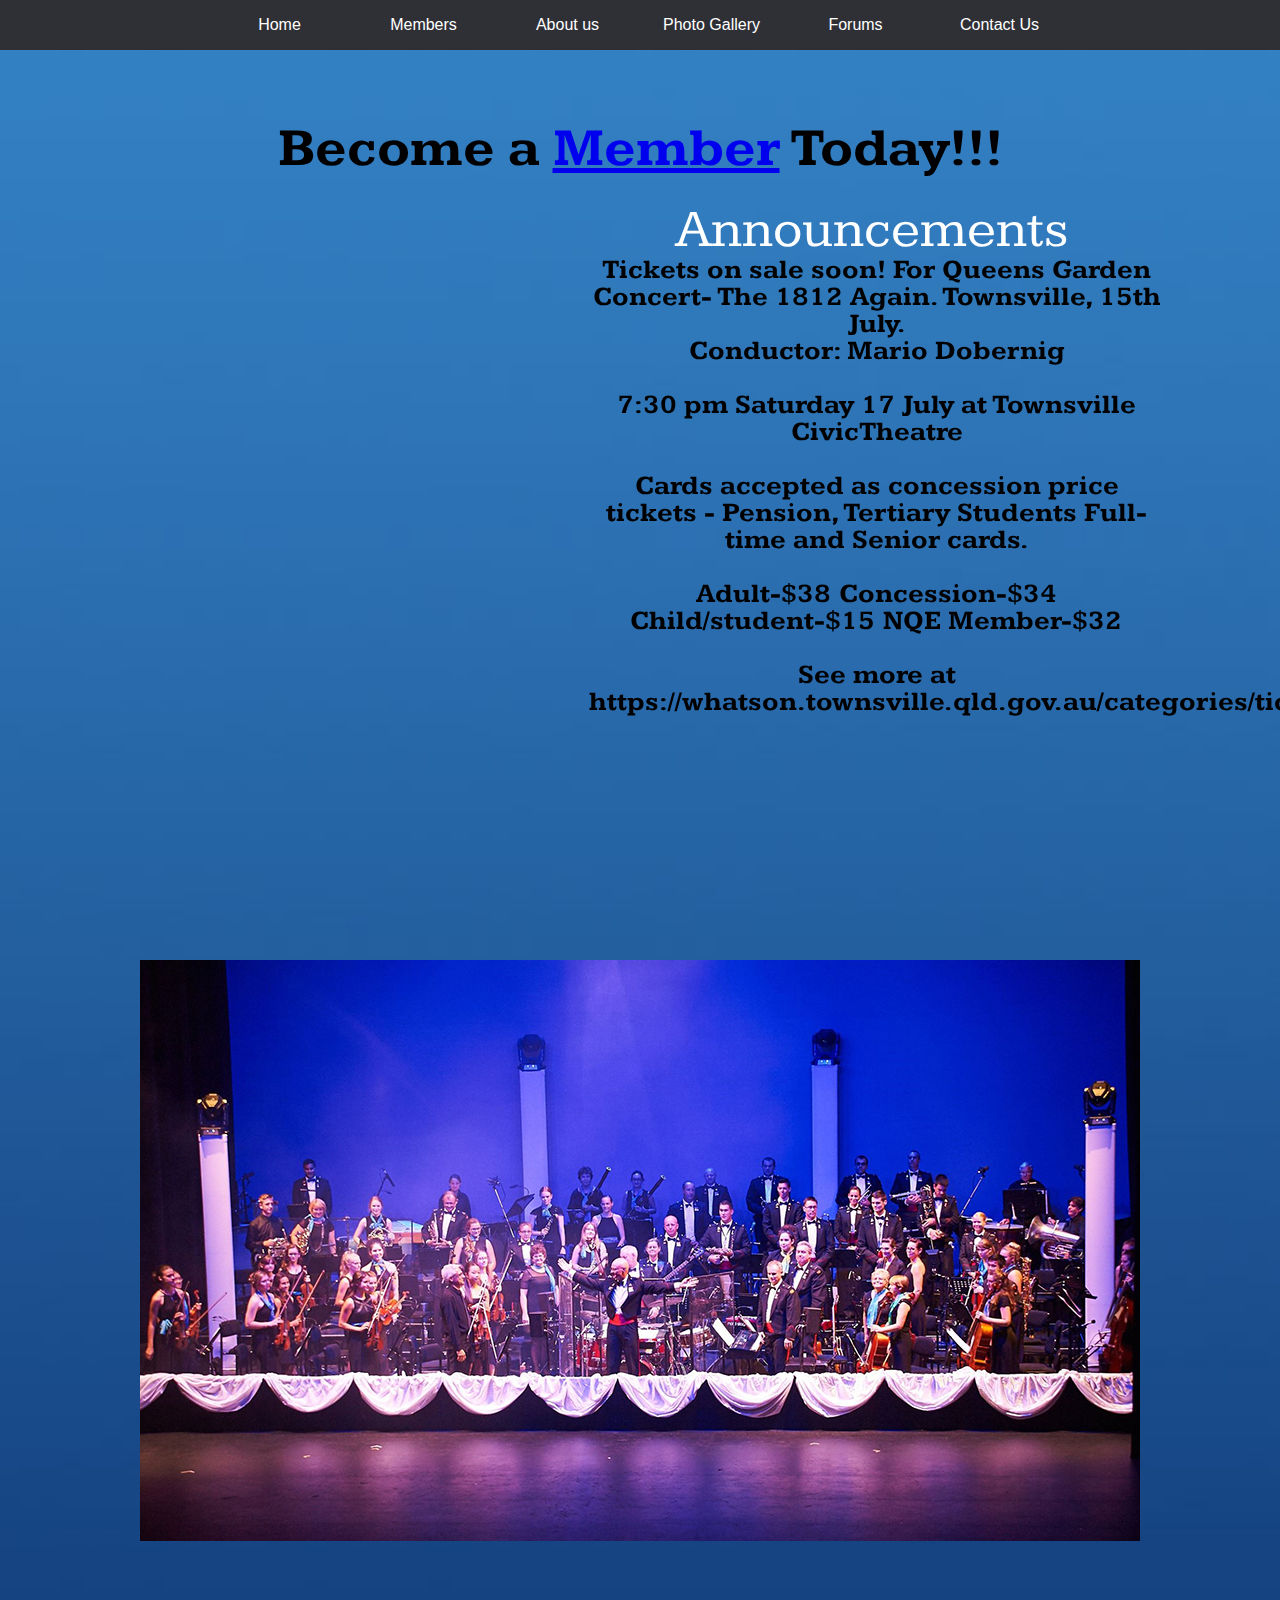
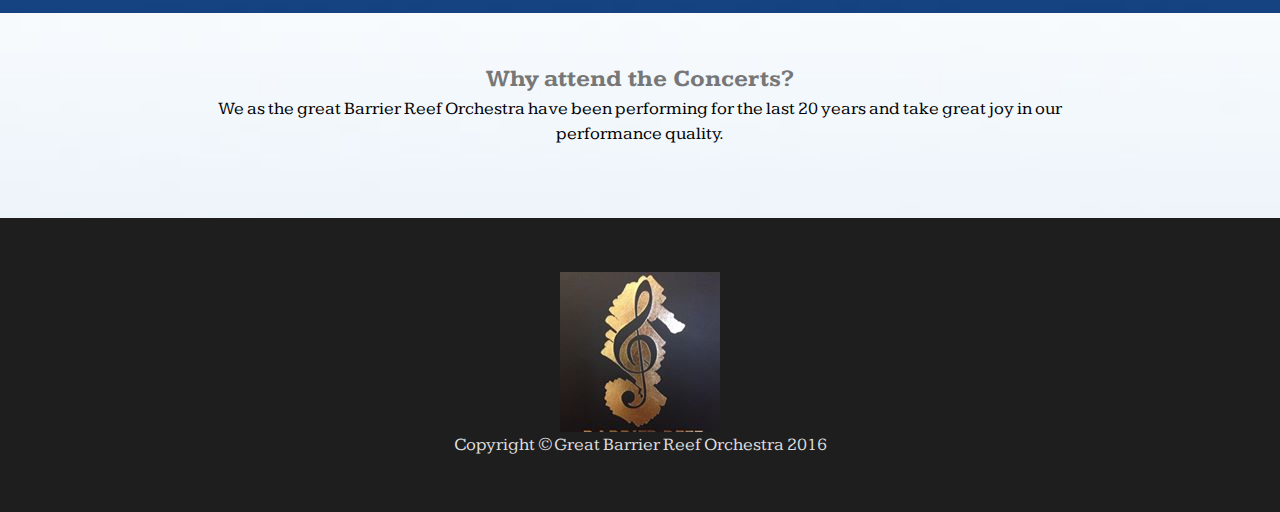
<file: index.html>
<!DOCTYPE html>
<html lang="en">
<head>
	<meta charset="utf-8">
	<title>Barrier Reef Orchestra</title>
	<meta name="viewport" content="width=device-width, initial-scale=1">
	<!-- CSS links -->
	<link rel="stylesheet" href="assets/css/base.css">
	<link rel="stylesheet" href="assets/css/layout.css">
	<link rel="stylesheet" href="assets/css/styles.css">
	<link href="http://fonts.googleapis.com/css?family=Kameron:400,700" rel="stylesheet" type="text/css">
	<link href="assets/css/Nav.css" rel="stylesheet" type="text/css">
	
   
</head>
<body>
<div class="wrapper">
<div id="menuBackground">
    <div id="menuContainer">
    <label for="show-menu" class="show-menu">Show Menu</label>
    <input type="checkbox" id="show-menu" role="button">
<ul id="menu">
		<li><a href="index.html">Home</a></li>
		<li>
			<a href="#">Members </a>
			<ul class="hidden">
				<li><a href="Supporters.html">Supporters</a></li>
				<li><a href="Players.html">Players</a></li>
                
               
		  </ul>
		</li>
		<li>
			<a href="about us.html">About us </a>
			<ul class="hidden">
			  <li><a href="Rules.html">Rules</a></li>
				
			</ul>
		</li>
		<li><a href="Photo Gallery.html">Photo Gallery</a>
        </li>
        <li><a href="Benefactor.html">Forums</a> </li>
        <li><a href="Contact.html">Contact Us</a> </li>
      </ul>
</div>
<div class="row row-padding-large row-banner">
<h1> Become a <a href="assets/membership form electronic.docx">Member</a> Today!!!</h1>
	<div class="container-narrow">
    	<div class="container-facebook-feed">
    	<iframe src="https://www.facebook.com/plugins/page.php?href=https%3A%2F%2Fwww.facebook.com%2Fnqorchestra%2F%3Ffref%3Dnf&tabs=timeline&width=440&height=750&small_header=false&adapt_container_width=true&hide_cover=false&show_facepile=true&appId" width="440" height="750" style="border:none;overflow:hidden" scrolling="no" frameborder="0" allowTransparency="true"></iframe>
        </div>
    </div> 
  <div class="HomePageContent">
  
        <h1 class="banner-text">
                Announcements
            </h1>
            <div class="content">
        		<h2>
<p>Tickets on sale soon! For Queens Garden Concert- The 1812 Again. Townsville, 15th July. <br>
Conductor: Mario Dobernig </p>
<p>7:30 pm Saturday 17 July at Townsville CivicTheatre </p>
<p>Cards accepted as concession price tickets - Pension, Tertiary Students Full-time and Senior cards.</p>
<ul> <li>  Adult-$38</li>  <li>  Concession-$34</li>  <li> Child/student-$15 </li> <li> NQE Member-$32 </li> </ul><br>

<p> See more at https://whatson.townsville.qld.gov.au/categories/ticketshop </p>

              </h2>
  			</div>
   </div>
<div class="image">
	<img src="assets/img/12976757_1792936677593808_6746809736195430267_o.jpg">
</div>        
</div>

<div class="row row-padding row-white">
  <div class="container">
		
		
			<h3>
				Why attend the Concerts?
			</h3>
			<p>
				We as the great Barrier Reef Orchestra have been performing for the last 20 years and take great joy in our performance quality.
			</p>
		
	</div>
</div>
<div class="row row-padding row-black">
	<div class="container">
		<p class="footer-text">
			<img src="assets/img/10628292_1555895414631270_6146267109034943218_n.jpg" alt="footer"><br>
			Copyright &copy; Great Barrier Reef Orchestra 2016
		</p>
	</div>
</div>
</div>
</div>
</body>

</html>
</file>
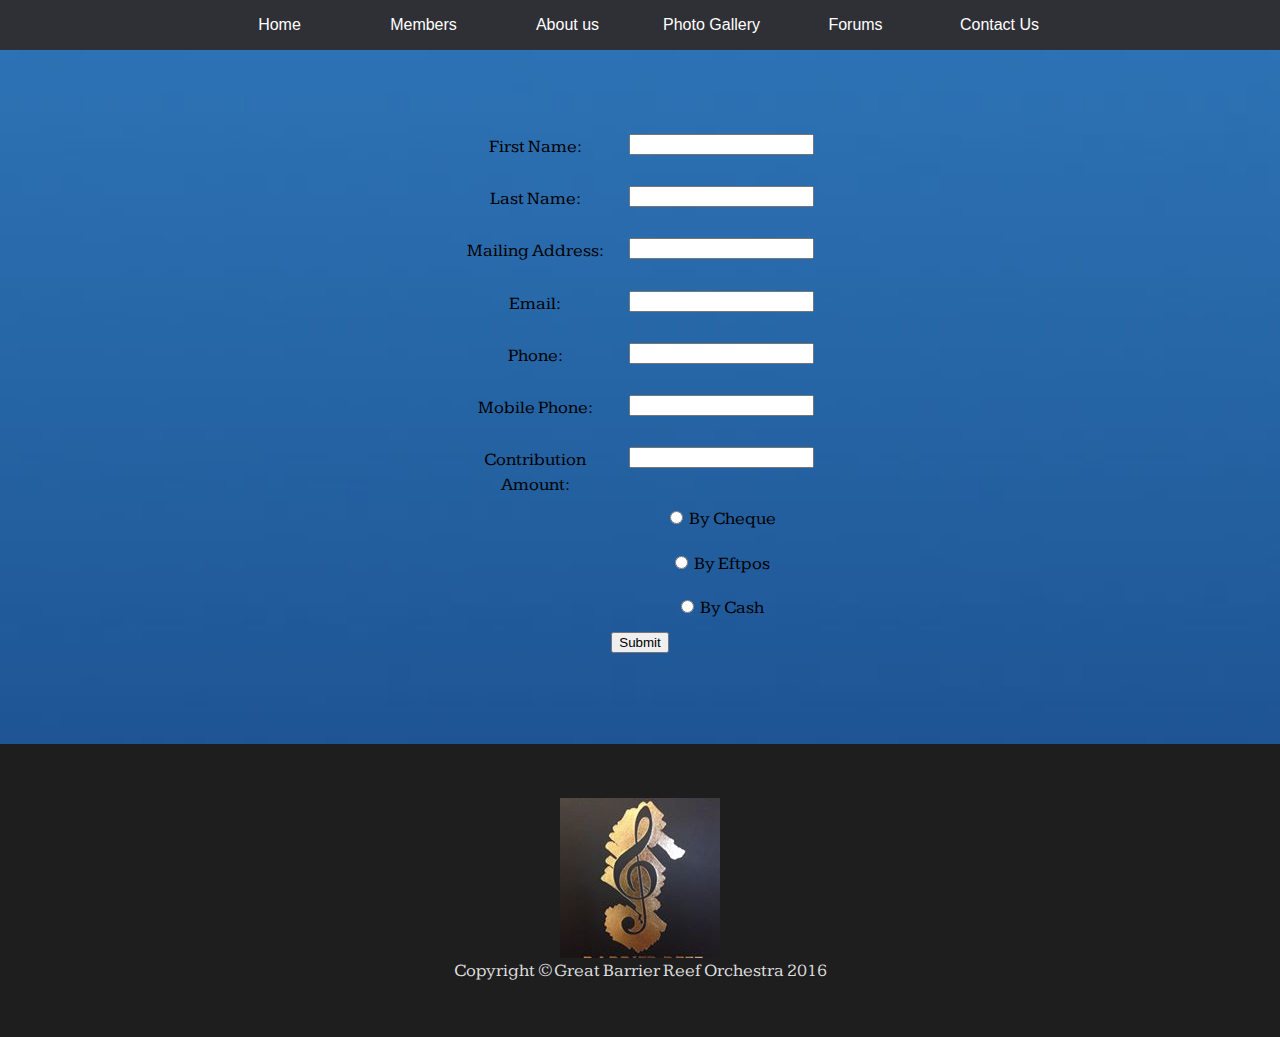
<file: Benefactor.html>
<!doctype html>
<html>
<head>
<meta charset="utf-8">
<title>Benefactor Form</title>
	<meta name="viewport" content="width=device-width, initial-scale=1">
	<!-- CSS links -->
	<link rel="stylesheet" href="assets/css/base.css">
	<link rel="stylesheet" href="assets/css/layout.css">
	<link rel="stylesheet" href="assets/css/styles.css">
	<link href="http://fonts.googleapis.com/css?family=Kameron:400,700" rel="stylesheet" type="text/css">
	<link href="assets/css/Nav.css" rel="stylesheet" type="text/css">
    
<script  type="text/javascript">
var frmvalidator = new Validator("myform");
 frmvalidator.addValidation("FirstName","req","Please enter your First Name");
 frmvalidator.addValidation("FirstName","maxlen=20",
        "Max length for FirstName is 20");
 
 frmvalidator.addValidation("LastName","req");
 frmvalidator.addValidation("LastName","maxlen=20");
 
 frmvalidator.addValidation("Email","maxlen=50");
 frmvalidator.addValidation("Email","req");
 frmvalidator.addValidation("Email","email");
 
 frmvalidator.addValidation("Phone","maxlen=50");
 frmvalidator.addValidation("Phone","numeric");
 
 frmvalidator.addValidation("Address","maxlen=50");
 frmvalidator.addValidation("Country","dontselect=000");
function MM_validateForm() { //v4.0
  if (document.getElementById){
    var i,p,q,nm,test,num,min,max,errors='',args=MM_validateForm.arguments;
    for (i=0; i<(args.length-2); i+=3) { test=args[i+2]; val=document.getElementById(args[i]);
      if (val) { nm=val.name; if ((val=val.value)!="") {
        if (test.indexOf('isEmail')!=-1) { p=val.indexOf('@');
          if (p<1 || p==(val.length-1)) errors+='- '+nm+' must contain an e-mail address.\n';
        } else if (test!='R') { num = parseFloat(val);
          if (isNaN(val)) errors+='- '+nm+' must contain a number.\n';
          if (test.indexOf('inRange') != -1) { p=test.indexOf(':');
            min=test.substring(8,p); max=test.substring(p+1);
            if (num<min || max<num) errors+='- '+nm+' must contain a number between '+min+' and '+max+'.\n';
      } } } else if (test.charAt(0) == 'R') errors += '- '+nm+' is required.\n'; }
    } if (errors) alert('The following error(s) occurred:\n'+errors);
    document.MM_returnValue = (errors == '');
} }
function MM_popupMsg(msg) { //v1.0
  alert(msg);
}
function MM_goToURL() { //v3.0
  var i, args=MM_goToURL.arguments; document.MM_returnValue = false;
  for (i=0; i<(args.length-1); i+=2) eval(args[i]+".location='"+args[i+1]+"'");
}
</script>
</head>

<body>
<div class="wrapper">
<div id="menuBackground">
    <div id="menuContainer">
    <label for="show-menu" class="show-menu">Show Menu</label>
    <input type="checkbox" id="show-menu" role="button">
<ul id="menu">
		<li><a href="index.html">Home</a></li>
		<li>
			<a href="#">Members </a>
			<ul class="hidden">
				<li><a href="Supporters.html">Supporters</a></li>
				<li><a href="Players.html">Players</a></li>
                
               
		  </ul>
		</li>
		<li>
			<a href="about us.html">About us </a>
			<ul class="hidden">
			  <li><a href="Rules.html">Rules</a></li>
				
			</ul>
		</li>
		<li><a href="Photo Gallery.html">Photo Gallery</a>
        </li>
        <li><a href="Forums.html">Forums</a> </li>
        <li><a href="Contact.html">Contact Us</a> </li>
      </ul>
<div class="row row-padding-large row-banner">
<div class="container">
<form action="" id="myform" onSubmit="MM_validateForm('FirstName','','R');MM_validateForm('LastName','','R');MM_validateForm('Mailing Address','','R');MM_validateForm('Email','','RisEmail');MM_validateForm('Phone','','RisNum');MM_validateForm('Mobile Phone','','RisNum');MM_validateForm('Contribution Amount','','RisNum');MM_popupMsg('Thank you for Donating');MM_goToURL('parent','index.html');return document.MM_returnValue" >
<p>
    <label for="FirstName">First Name:</label>
    <input type="text" id="FirstName" name="FirstName" maxlength="15" minlength"2" size="20"/>
</p>
<p>
    <label for="LastName">Last Name:</label>
    <input type="text" id="LastName" name="LastName" maxlength="15" minlength"3" size="20"/>
</p>
<p>
    <label for="Mailing Address">Mailing Address:</label>
    <input name="Mailing Address" type="text" id="Mailing Address" maxlength="60" minlength="10" size="20"></p>
<p>
    <label for="Email">Email:</label>
    <input type="text" id="Email" name="Email" maxlength="40" minlength="10" size="20"/>
</p>
<p>
    <label for="Phone">Phone:</label>
    <input name="Phone" type="text" id="Phone" maxlength="10" minlength="8" size="20" onBlur="MM_validateForm('EMail','','RisEmail');MM_validateForm('FirstName','','R');MM_validateForm('LastName','','R');MM_validateForm('Phone','','RinRange8:10');return document.MM_returnValue" />
</p>
<p>
    <label for="Mobile Phone">Mobile Phone:</label>
    <input name="Mobile Phone" type="text" id="Mobile Phone" maxlength="10" minlength="8" size="20"/>
</p>


<p> 
<label for="Contribution Amount">Contribution Amount:</label>
<input name="Contribution Amount" type="text" id="Contribution Amount" maxlength="10" minlength="8" size="20"/>
</p>

<div class="content">
  <li> <label>
    <input type="radio" name="Payment Method" value="$" id="PaymentMethod_0">
    By Cheque</label>
  </li>
  <li>
  <label>
    <input type="radio" name="Payment Method" value="$" id="PaymentMethod_1">
    By Eftpos</label>
  </li>
  <li>
  <label>
    <input type="radio" name="Payment Method" value="$" id="PaymentMethod_2">
    By Cash</label>
    </li>
  </div>
 

<p>
    <input type="submit" name="submit" value="Submit">
    
</p>

</form>
</div>
</div>
<div class="row row-padding row-black">
	<div class="container">
		<p class="footer-text">
			<img src="assets/img/10628292_1555895414631270_6146267109034943218_n.jpg" alt="footer"><br>
			Copyright &copy; Great Barrier Reef Orchestra 2016
		</p>
	</div>
</div>
</div>
</div>
</div>
</body>
</html>
</file>
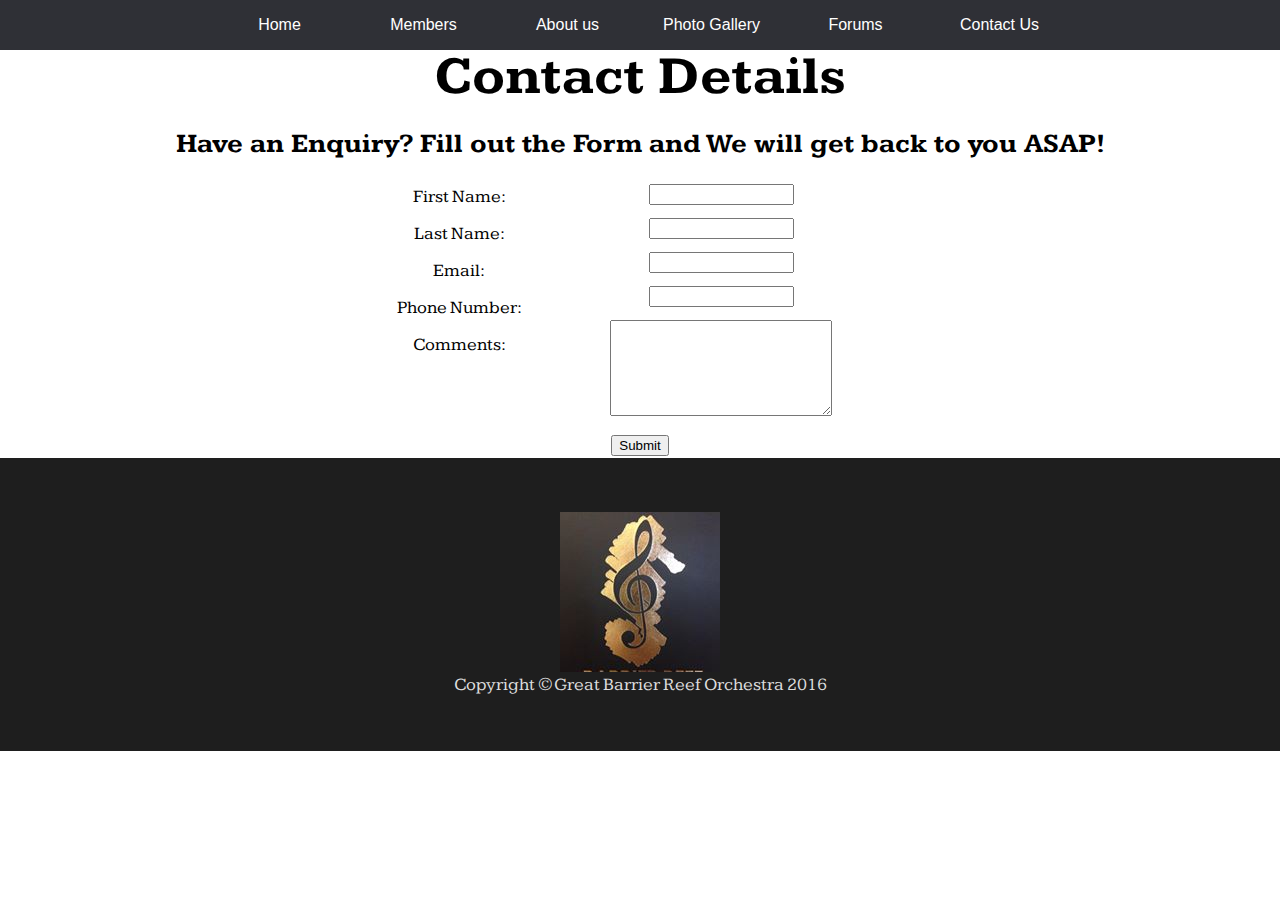
<file: Contact.html>
<!DOCTYPE html>
<html lang="en">
<head>
	<meta charset="utf-8">
	<title>Barrier Reef Orchestra- Contact</title>
	<meta name="viewport" content="width=device-width, initial-scale=1">
	<!-- CSS links -->
	<link rel="stylesheet" href="assets/css/base.css">
	<link rel="stylesheet" href="assets/css/layout.css">
	<link rel="stylesheet" href="assets/css/styles.css">
	<link href="http://fonts.googleapis.com/css?family=Kameron:400,700" rel="stylesheet" type="text/css">
	<link href="assets/css/Nav.css" rel="stylesheet" type="text/css">
	<script type="text/javascript">
function MM_validateForm() { //v4.0
  if (document.getElementById){
    var i,p,q,nm,test,num,min,max,errors='',args=MM_validateForm.arguments;
    for (i=0; i<(args.length-2); i+=3) { test=args[i+2]; val=document.getElementById(args[i]);
      if (val) { nm=val.name; if ((val=val.value)!="") {
        if (test.indexOf('isEmail')!=-1) { p=val.indexOf('@');
          if (p<1 || p==(val.length-1)) errors+='- '+nm+' must contain an e-mail address.\n';
        } else if (test!='R') { num = parseFloat(val);
          if (isNaN(val)) errors+='- '+nm+' must contain a number.\n';
          if (test.indexOf('inRange') != -1) { p=test.indexOf(':');
            min=test.substring(8,p); max=test.substring(p+1);
            if (num<min || max<num) errors+='- '+nm+' must contain a number between '+min+' and '+max+'.\n';
      } } } else if (test.charAt(0) == 'R') errors += '- '+nm+' is required.\n'; }
    } if (errors) alert('The following error(s) occurred:\n'+errors);
    document.MM_returnValue = (errors == '');
} }
function MM_popupMsg(msg) { //v1.0
  alert(msg);
}
function MM_goToURL() { //v3.0
  var i, args=MM_goToURL.arguments; document.MM_returnValue = false;
  for (i=0; i<(args.length-1); i+=2) eval(args[i]+".location='"+args[i+1]+"'");
}
    </script>
</head>


<body>
<div class="wrapper">
<div id="menuBackground">
    <div id="menuContainer">
    <label for="show-menu" class="show-menu">Show Menu</label>
    <input type="checkbox" id="show-menu" role="button">
<ul id="menu">
		<li><a href="index.html">Home</a></li>
		<li>
			<a href="#">Members </a>
			<ul class="hidden">
				<li><a href="Supporters.html">Supporters</a></li>
				<li><a href="Players.html">Players</a></li>
                
               
		  </ul>
		</li>
		<li>
			<a href="about us.html">About us </a>
			<ul class="hidden">
			  <li><a href="Rules.html">Rules</a></li>
				
			</ul>
		</li>
		<li><a href="Photo Gallery.html">Photo Gallery</a>
        </li>
        <li><a href="Benefactor.html">Forums</a> </li>
        <li><a href="Contact.html">Contact Us</a> </li>
      </ul>
				
                <h1>
					Contact Details
				</h1>
                <h2>
                	Have an Enquiry? Fill out the Form and We will get back to you ASAP! 
				</h2>
               
	
		  <form id="form" onSubmit="MM_validateForm('firstname','','R');MM_validateForm('lastName','','R');MM_validateForm('email','','RisEmail');MM_validateForm('phoneNumber','','RisNum');MM_validateForm('comments','','R');MM_popupMsg('Thank you for Contacting Us');MM_goToURL('parent','index.html');return document.MM_returnValue">
            <div>
            <td valign="top">
              <label for="firstName">First Name:</label>
              <input  type="text" name="firstname" maxlength="15" minlength="2" size="15" id="firstname">
              </td>
            </div>
            <div>
            <td valign="top">
              <label for="lastName">Last Name:</label>
              <input type="text" name="last_name" maxlength="15" minlength"3" size="15" id="lastName">
              </td>
            </div>
            <div>
            <td valign="top">
              <label for="email">Email:</label>
              <input type="text" name="email" maxlength="40" minlength="10" size="15" id="email">
              </td>
            </div>
            <div>
            <td valign="top">
              <label for="phoneNumber">Phone Number:</label>
              <input type="text"  name="phoneNumber" maxlength="10" minlength="8" size="15"  id="phoneNumber">
              </td>
              </div>
                            
            <div>
            <td valign="top">
              <label for="comments">Comments:</label>
              <textarea name="comments" maxlength="1000" id="comments" rows="6" cols="25"></textarea>
              </td><br>
</div>
              <input type="submit" name="submit" value="Submit">    
                

  </form>

</div>
		
	

<div class="row row-padding row-black">
	<div class="container">
		<p class="footer-text">
			<img src="assets/img/10628292_1555895414631270_6146267109034943218_n.jpg" alt="footer"><br>
			Copyright &copy; Great Barrier Reef Orchestra 2016
		</p>
	</div>
</div>
</div>
</div>
</body>
</html>
</file>
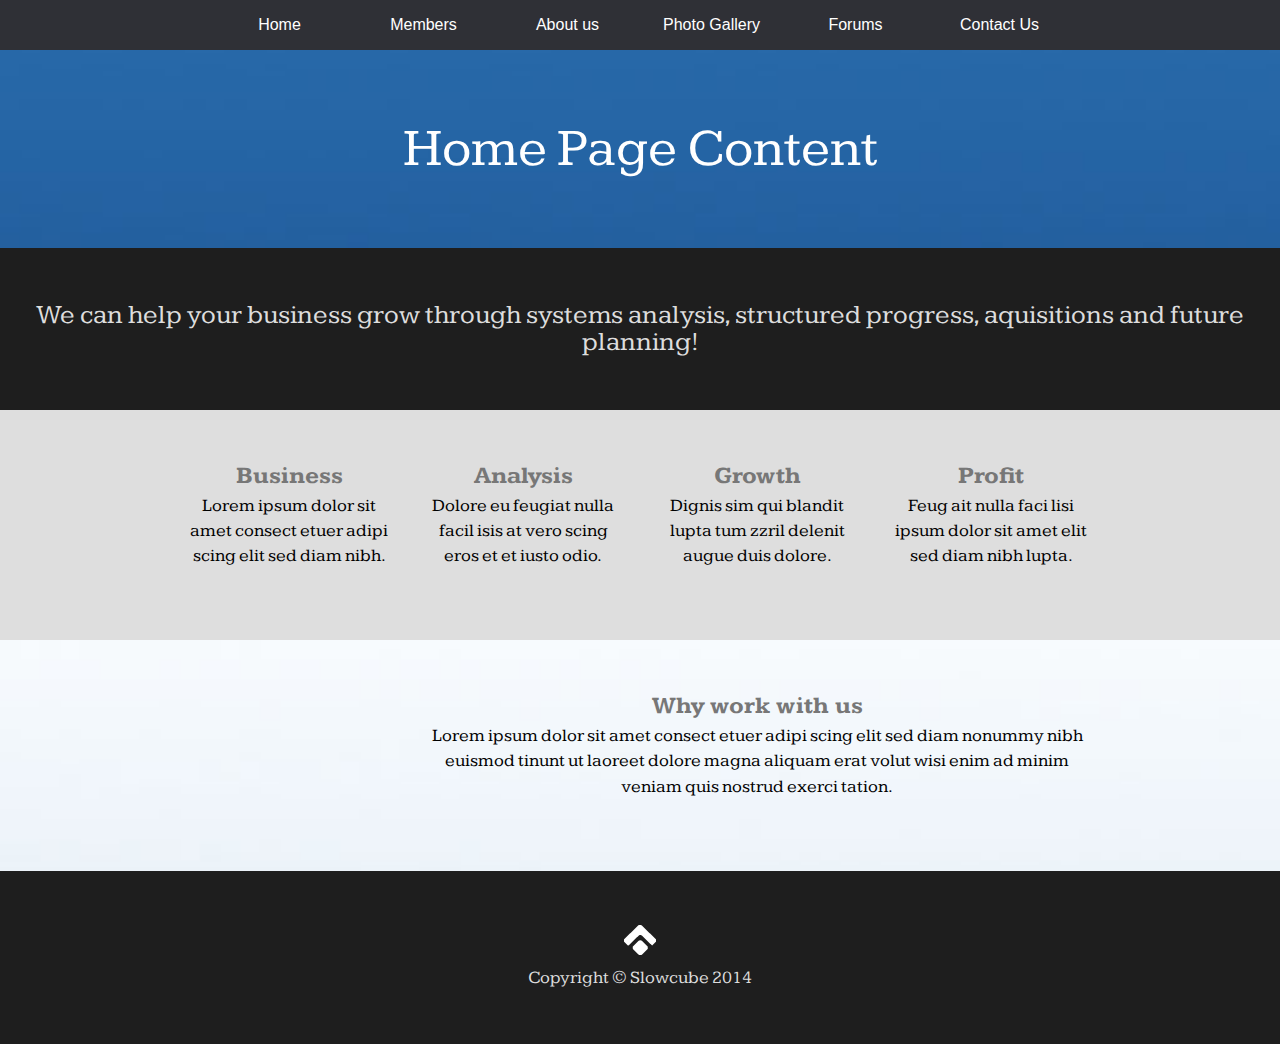
<file: Forums.html>
<!DOCTYPE html>
<html lang="en">
<head>
	<meta charset="utf-8">
	<title>Barrier Reef Orchestra</title>
	<meta name="viewport" content="width=device-width, initial-scale=1">
	<!-- CSS links -->
	<link rel="stylesheet" href="assets/css/base.css">
	<link rel="stylesheet" href="assets/css/layout.css">
	<link rel="stylesheet" href="assets/css/styles.css">
	<link href="http://fonts.googleapis.com/css?family=Kameron:400,700" rel="stylesheet" type="text/css">
	<link href="assets/css/Nav.css" rel="stylesheet" type="text/css">
</head>
<body>
<div class="wrapper">
<div id="menuBackground">
    <div id="menuContainer">
    <label for="show-menu" class="show-menu">Show Menu</label>
    <input type="checkbox" id="show-menu" role="button">
<ul id="menu">
		<li><a href="index.html">Home</a></li>
		<li>
			<a href="#">Members </a>
			<ul class="hidden">
				<li><a href="Supporters.html">Supporters</a></li>
				<li><a href="Players.html">Players</a></li>
                
               
		  </ul>
		</li>
		<li>
			<a href="about us.html">About us </a>
			<ul class="hidden">
			  <li><a href="Rules.html">Rules</a></li>
				
			</ul>
		</li>
		<li><a href="Photo Gallery.html">Photo Gallery</a>
        </li>
        <li><a href="Benefactor.html">Forums</a> </li>
        <li><a href="Contact.html">Contact Us</a> </li>
      </ul>
</div>
<div class="row row-padding-large row-banner">
	<div class="container-narrow">
   </div>
		<h1 class="banner-text">
			Home Page Content
		</h1>
</div>

<div class="row row-padding row-black">
	<div class="container-narrow">
		<h2 class="intro-text">
			We can help your business grow through systems analysis, structured progress, aquisitions and future planning!
		</h2>
	</div>
</div>
<div class="row row-padding row-gray">
	<div class="container">
		<div class="col w-1col m-1col">
			<h3>
				Business 
			</h3>
			<p>
				Lorem ipsum dolor sit amet consect etuer adipi scing elit sed diam nibh.
			</p>
		</div>
		<div class="col w-1col m-1col">
			<h3>
				Analysis 
			</h3>
			<p>
				Dolore eu feugiat nulla facil isis at vero scing eros et et iusto odio.
			</p>
		</div>
		<div class="col w-1col m-1col">
			<h3>
				Growth 
			</h3>
			<p>
				Dignis sim qui blandit lupta tum zzril delenit augue duis dolore.
			</p>
		</div>
		<div class="col w-1col m-1col">
			<h3>
				Profit 
			</h3>
			<p>
				Feug ait nulla faci lisi ipsum dolor sit amet elit sed diam nibh lupta.
			</p>
		</div>
	</div>
</div>
<div class="row row-padding row-white">
	<div class="container">
		<div class="col w-1col m-1col">

		</div>
		<div class="col w-3col m-1col">
			<h3>
				Why work with us
			</h3>
			<p>
				Lorem ipsum dolor sit amet consect etuer adipi scing elit sed diam nonummy nibh euismod tinunt ut laoreet dolore magna aliquam erat volut wisi enim ad minim veniam quis nostrud exerci tation.
			</p>
		</div>
	</div>
</div>
<div class="row row-padding row-black">
	<div class="container">
		<p class="footer-text">
			<img src="assets/img/footer.png" alt="footer"><br>
			Copyright &copy; Slowcube 2014
		</p>
	</div>
</div>
</body>

</html>
</file>
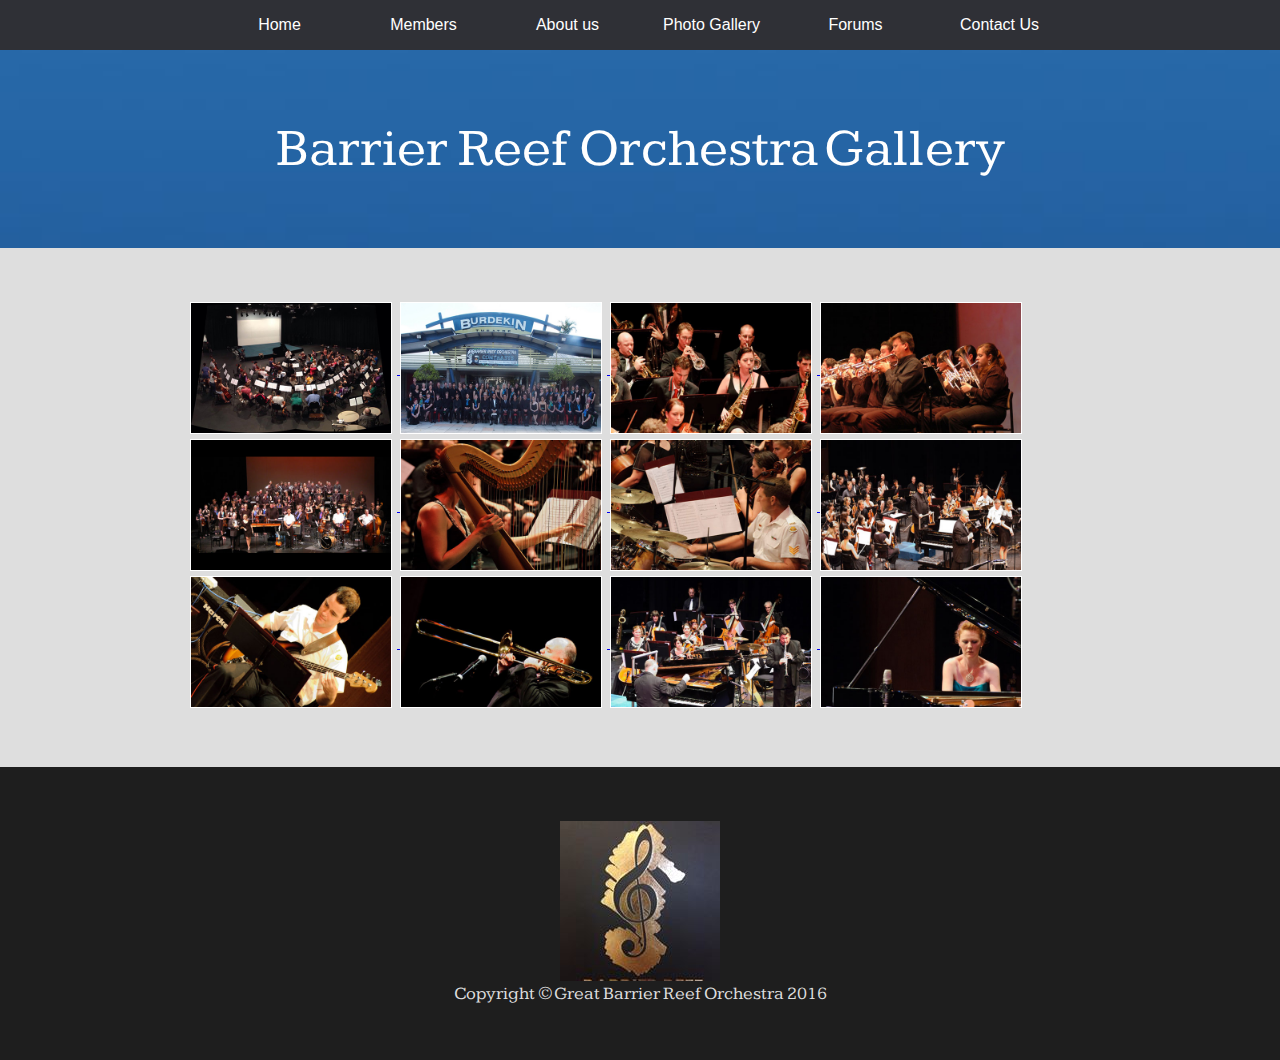
<file: Photo Gallery.html>
<!DOCTYPE html>
<html lang="en">
<head>
	<meta charset="utf-8">
	<title>Barrier Reef Orchestra - Gallery</title>
	<meta name="viewport" content="width=device-width, initial-scale=1">
	<!-- CSS links -->
	<link rel="stylesheet" href="assets/css/base.css">
	<link rel="stylesheet" href="assets/css/layout.css">
	<link rel="stylesheet" href="assets/css/styles.css">
	<link href="http://fonts.googleapis.com/css?family=Kameron:400,700" rel="stylesheet" type="text/css">
	<link href="assets/css/Nav.css" rel="stylesheet" type="text/css">
	
   
</head>
<body>
<div class="wrapper">
<div id="menuBackground">
    <div id="menuContainer">
    <label for="show-menu" class="show-menu">Show Menu</label>
    <input type="checkbox" id="show-menu" role="button">
<ul id="menu">
		<li><a href="index.html">Home</a></li>
		<li>
			<a href="#">Members </a>
			<ul class="hidden">
				<li><a href="Supporters.html">Supporters</a></li>
				<li><a href="Players.html">Players</a></li>
                
               
		  </ul>
		</li>
		<li>
			<a href="about us.html">About us </a>
			<ul class="hidden">
			  <li><a href="Rules.html">Rules</a></li>
				
			</ul>
		</li>
		<li><a href="Photo Gallery.html">Photo Gallery</a>
        </li>
        <li><a href="Benefactor.html">Forums</a> </li>
        <li><a href="Contact.html">Contact Us</a> </li>
      </ul>
</div>
</div>
<div class="row row-padding-large row-banner">
	<div class="container-narrow">
		<h1 class="banner-text">
			Barrier Reef Orchestra Gallery
		</h1>
	</div>
</div>
<div class="row row-padding row-gray">
	<div class="container">
            <a class="thumbnail" href="#thumb"><img src="assets/img/Photo_Gallery_Images/1.jpg" width="200px" height="130px" border="0">
            <span><img src="assets/img/Photo_Gallery_Images/1.jpg"><br></span></a>
            
            <a class="thumbnail" href="#thumb"><img src="assets/img/Photo_Gallery_Images/2.jpg" width="200px" height="130px" border="0">
            <span><img src="assets/img/Photo_Gallery_Images/2.jpg"><br></span></a>
                        
            <a class="thumbnail" href="#thumb"><img src="assets/img/Photo_Gallery_Images/3.jpg" width="200px" height="130px" border="0">
            <span><img src="assets/img/Photo_Gallery_Images/3.jpg"><br></span></a> 
            
            <a class="thumbnail" href="#thumb"><img src="assets/img/Photo_Gallery_Images/4.jpg" width="200px" height="130px" border="0">
            <span><img src="assets/img/Photo_Gallery_Images/4.jpg"><br></span></a>
            
            <br>
            
            <a class="thumbnail" href="#thumb"><img src="assets/img/Photo_Gallery_Images/5.jpg" width="200px" height="130px" border="0">
            <span><img src="assets/img/Photo_Gallery_Images/5.jpg"><br></span></a>
            
            <a class="thumbnail" href="#thumb"><img src="assets/img/Photo_Gallery_Images/6.jpg" width="200px" height="130px" border="0">
            <span><img src="assets/img/Photo_Gallery_Images/6.jpg"><br></span></a>
                        
            <a class="thumbnail" href="#thumb"><img src="assets/img/Photo_Gallery_Images/7.jpg" width="200px" height="130px" border="0">
            <span><img src="assets/img/Photo_Gallery_Images/7.jpg"><br></span></a> 
            
            <a class="thumbnail" href="#thumb"><img src="assets/img/Photo_Gallery_Images/8.jpg" width="200px" height="130px" border="0">
            <span><img src="assets/img/Photo_Gallery_Images/8.jpg"><br></span></a>
            
            <br>
            
            <a class="thumbnail" href="#thumb"><img src="assets/img/Photo_Gallery_Images/9.jpg" width="200px" height="130px" border="0">
            <span><img src="assets/img/Photo_Gallery_Images/9.jpg"><br></span></a>
            
            <a class="thumbnail" href="#thumb"><img src="assets/img/Photo_Gallery_Images/10.jpg" width="200px" height="130px" border="0">
            <span><img src="assets/img/Photo_Gallery_Images/10.jpg"><br></span></a>
                        
            <a class="thumbnail" href="#thumb"><img src="assets/img/Photo_Gallery_Images/11.jpg" width="200px" height="130px" border="0">
            <span><img src="assets/img/Photo_Gallery_Images/11.jpg"><br></span></a> 
            
            <a class="thumbnail" href="#thumb"><img src="assets/img/Photo_Gallery_Images/12.jpg" width="200px" height="130px" border="0">
            <span><img src="assets/img/Photo_Gallery_Images/12.jpg"><br></span></a>
	</div>
</div>
<div class="row row-padding row-black">
	<div class="container">
		<p class="footer-text">
		  <img src="assets/img/10628292_1555895414631270_6146267109034943218_n.jpg" alt="footer"><br>
			Copyright &copy; Great Barrier Reef Orchestra 2016
		</p>
	</div>
</div>
</div>
</body>

</html>
</file>
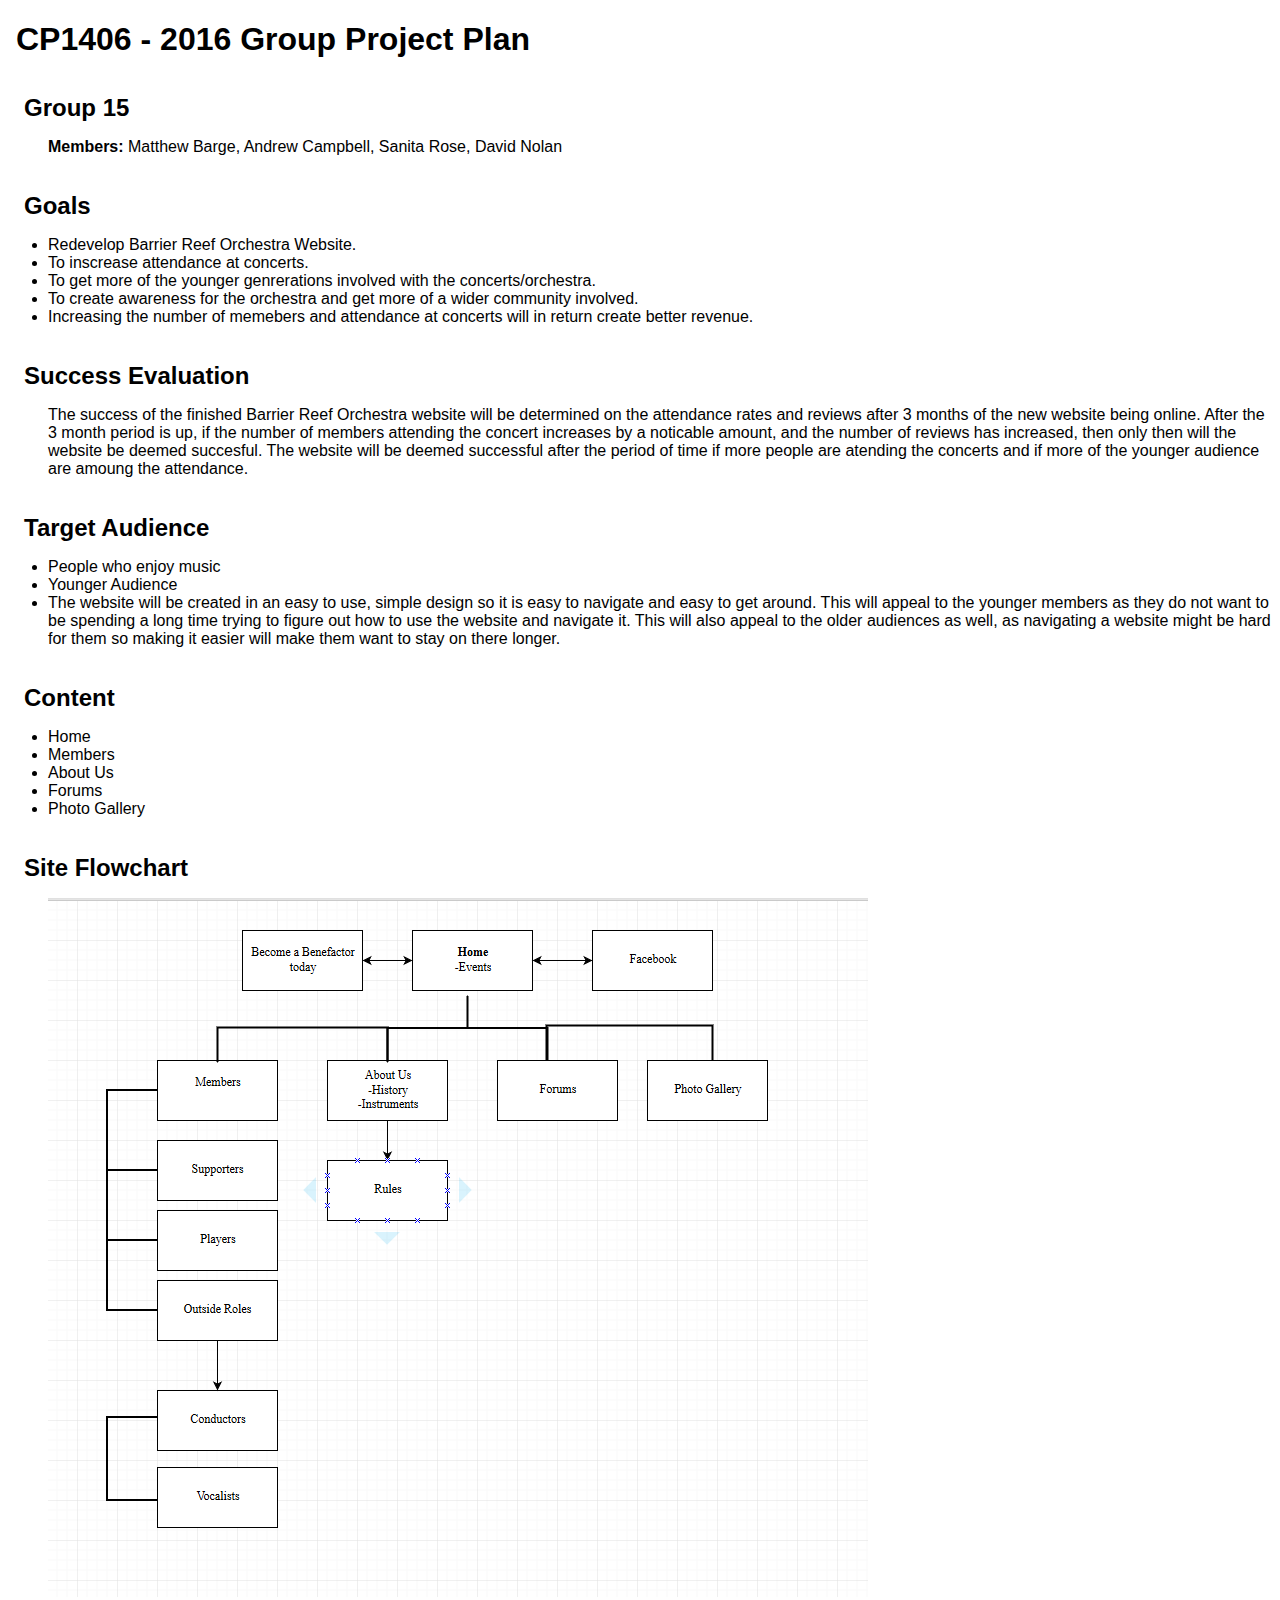
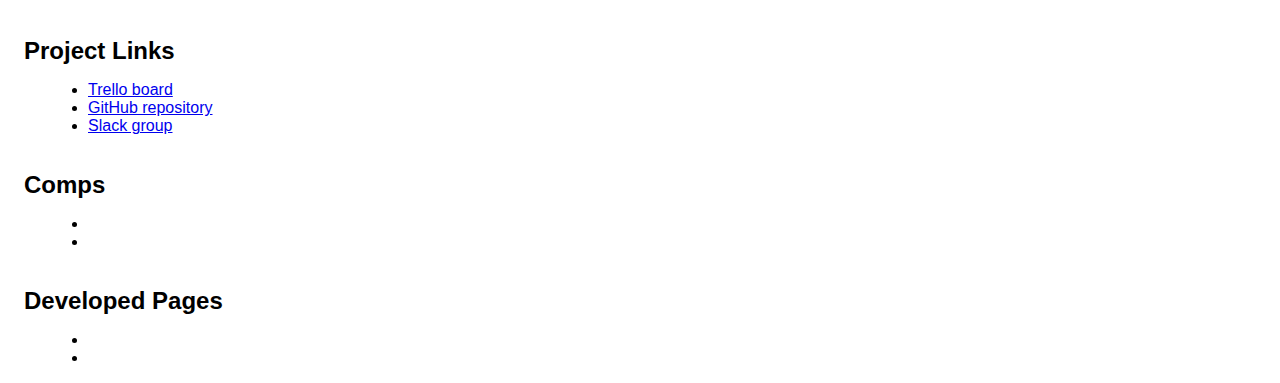
<file: plan.html>
<!DOCTYPE html>
<!-- saved from url=(0126)https://learnjcu.jcu.edu.au/bbcswebdav/pid-2267450-dt-content-rid-3618928_1/courses/16-CP1406_CP1806-CNS_TSV-INT-SP1/plan.html -->
<html><head><meta http-equiv="Content-Type" content="text/html; charset=windows-1252">
    <title>Project Plan - Group 15</title>
    
    <style type="text/css">
        body {
            font-family: Arial, sans-serif;
            margin-left: 3em;
        }

        h1, h2 {
            margin-left: -1em;
        }

        h2 {
            margin-top: 1.5em;
            margin-bottom: 0.5em;
        }
    </style>
<style type="text/css"></style></head>

<body>
<h1>CP1406 - 2016 Group Project Plan</h1>
<h2>Group 15</h2>
<p><strong>Members: </strong>Matthew Barge, Andrew Campbell, Sanita Rose, David Nolan</p>
<h2>Goals</h2>
<p>
	<li>Redevelop Barrier Reef Orchestra Website.</li>
    <li>To inscrease attendance at concerts.</li>
    <li>To get more of the younger genrerations involved with the concerts/orchestra.</li>
    <li>To create awareness for the orchestra and get more of a wider community involved.</li>
    <li>Increasing the number of memebers and attendance at concerts will in return create better revenue.</li>
</p>
<h2>Success Evaluation</h2>
<p>The success of the finished Barrier Reef Orchestra website will be determined on the attendance rates and reviews after 3 months of the new website being online. After the 3 month period is up, if the number of members attending the concert increases by a noticable amount, and the number of reviews has increased, then only then will the website be deemed succesful. The website will be deemed successful after the period of time if more people are atending the concerts and if more of the younger audience are amoung the attendance. </p>
<h2>Target Audience</h2>
<p>
	<li>People who enjoy music</li>
    <li>Younger Audience</li>
    <li>The website will be created in an easy to use, simple design so it is easy to navigate and easy to get around. This will appeal to the younger members as they do not want to be spending a long time trying to figure out how to use the website and navigate it. This will also appeal to the older audiences as well, as navigating a website might be hard for them so making it easier will make them want to stay on there longer.</li>
</p>
<h2>Content</h2>
<p>
	<li>Home</li>
    <li>Members</li>
    <li>About Us</li>
    <li>Forums</li>
    <li>Photo Gallery</li>
</p>
<h2>Site Flowchart</h2>
<p><img src="site_flowchart.png"></p>
<h2>Project Links</h2>
<ul>
    <li><a href="https://trello.com/b/kcqXi6iZ/web-design" target="_blank">Trello board</a></li>
    <li><a href="https://github.com/Group-15-Web-Design/Web-Design" target="_blank">GitHub repository</a></li>
    <li><a href="https://itatjcu.slack.com/archives/cp1406-16-15" target="_blank">Slack group</a></li>
</ul>
<h2>Comps</h2>
<ul>
    <li></li>
    <li></li>
</ul>
<h2>Developed Pages</h2>
<ul>
    <li></li>
    <li></li>
</ul>

</body></html>
</file>
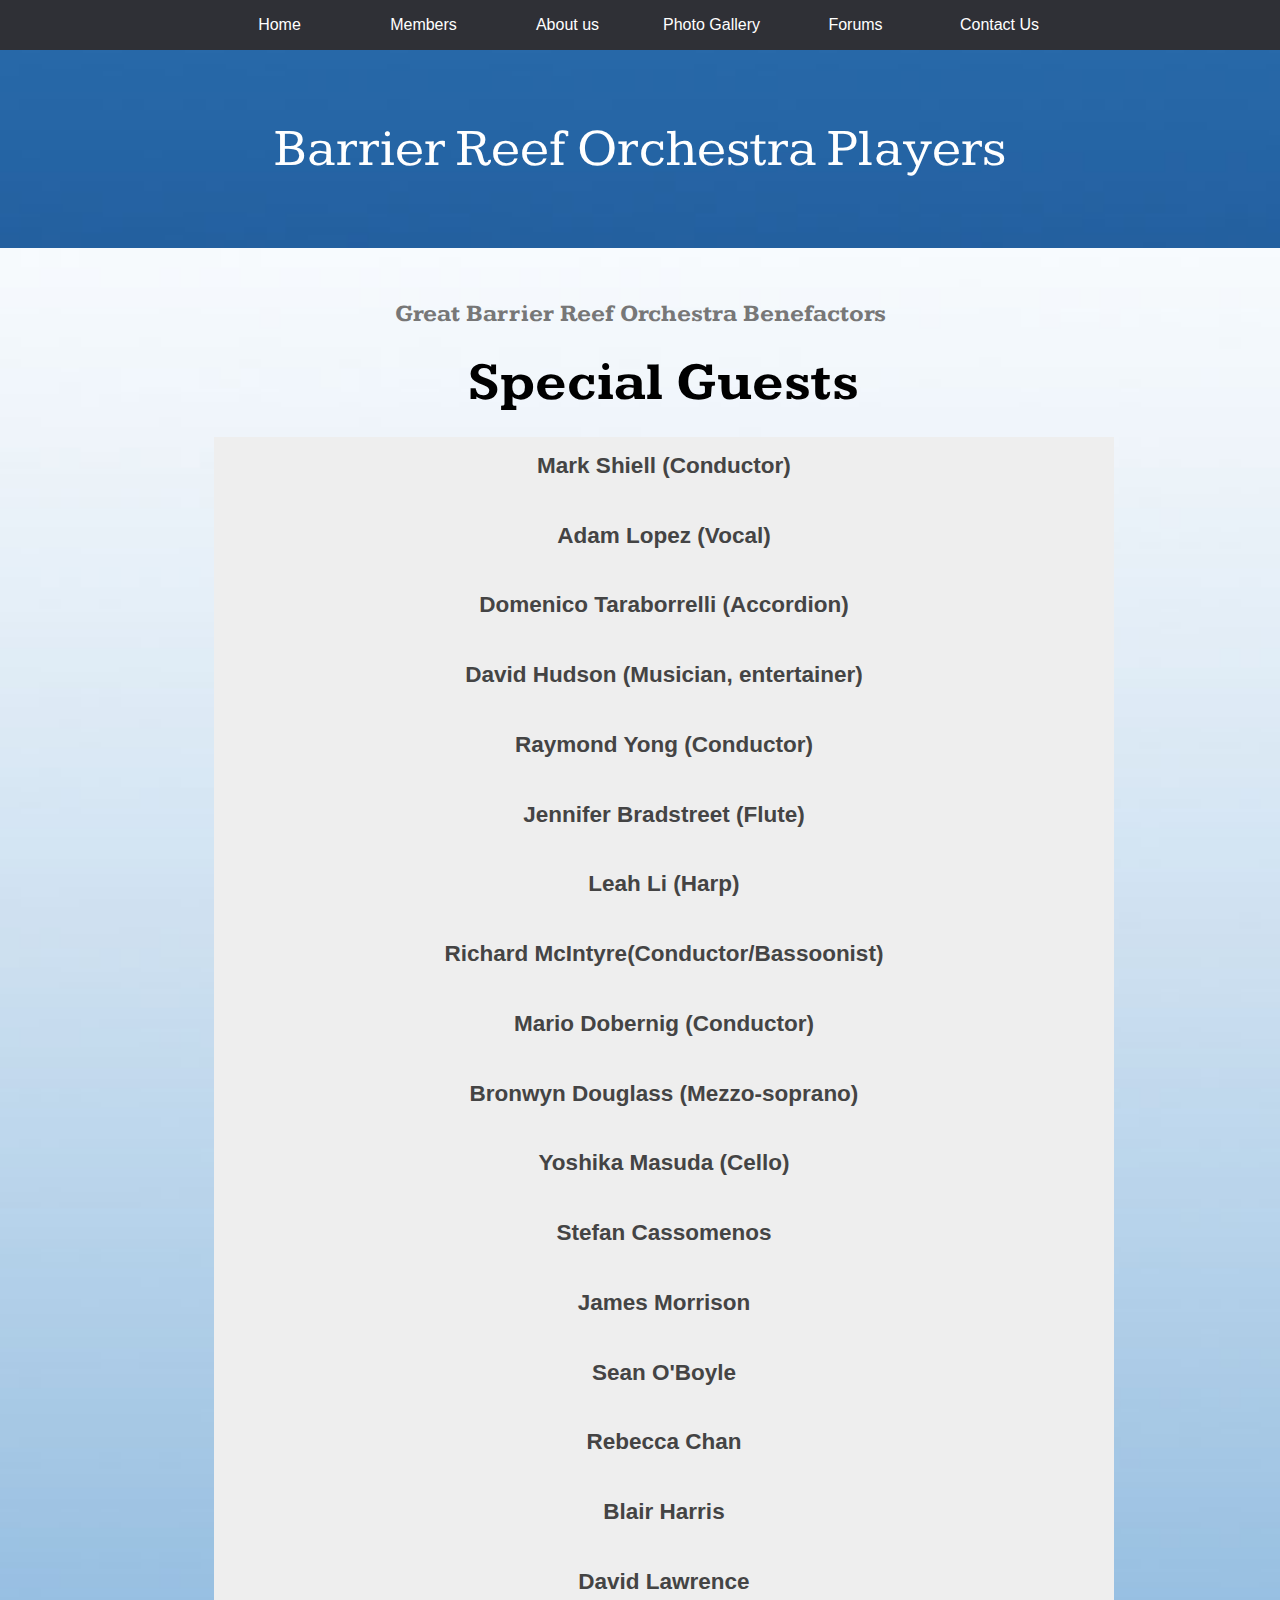
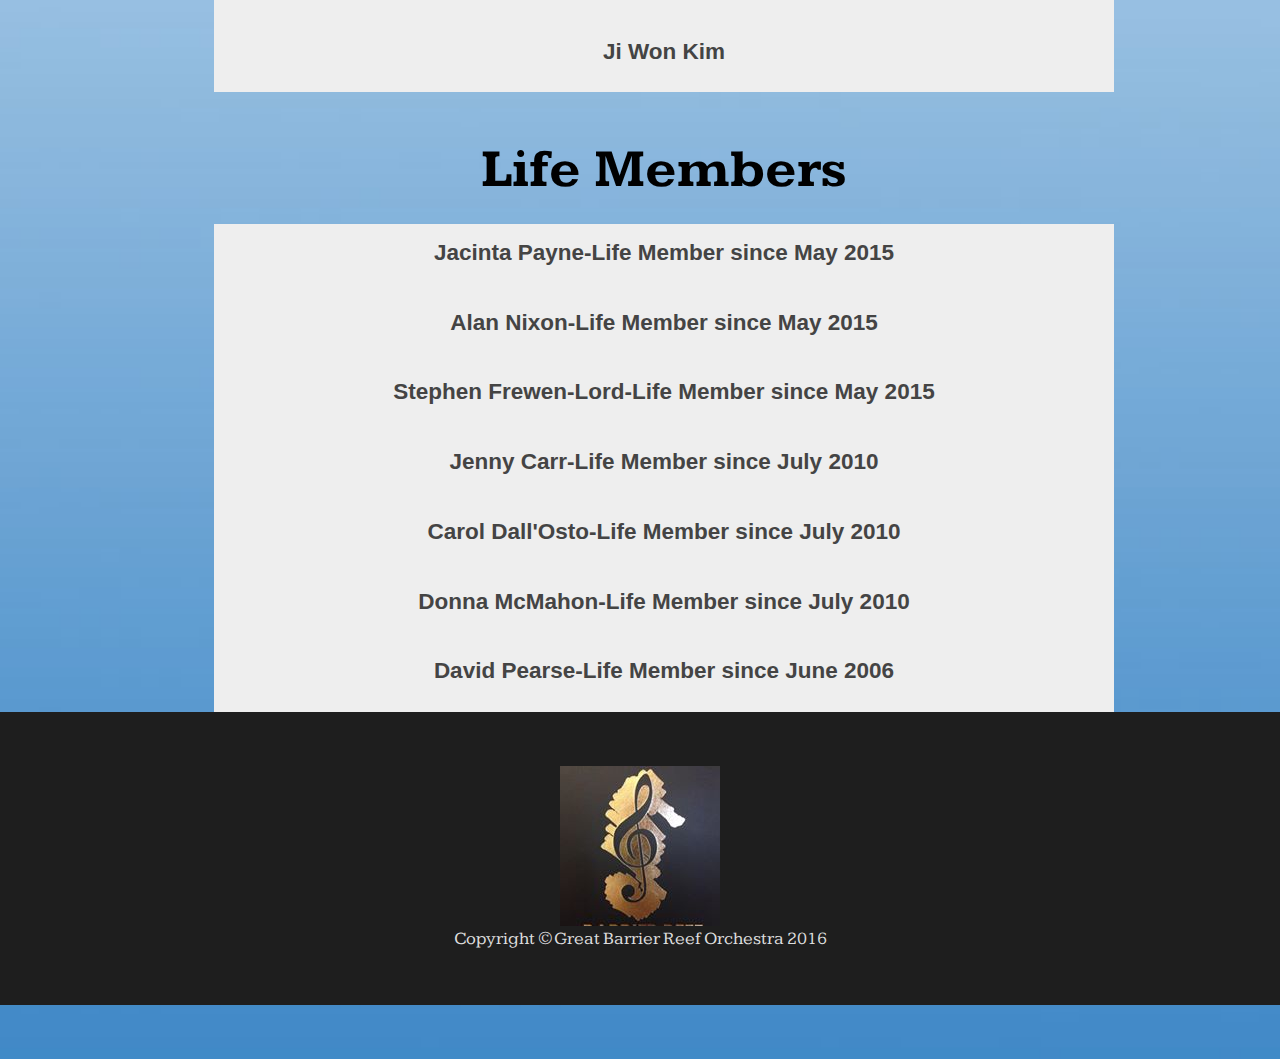
<file: Players.html>
<!DOCTYPE html>
<html lang="en">
<head>
	<meta charset="utf-8">
	<title>Barrier Reef Orchestra - Players</title>
	<meta name="viewport" content="width=device-width, initial-scale=1">
	<!-- CSS links -->
	<link rel="stylesheet" href="assets/css/base.css">
	<link rel="stylesheet" href="assets/css/layout.css">
	<link rel="stylesheet" href="assets/css/styles.css">
	<link href="http://fonts.googleapis.com/css?family=Kameron:400,700" rel="stylesheet" type="text/css">
	<link href="assets/css/Nav.css" rel="stylesheet" type="text/css">
</head>
<body>

<div class="wrapper">
<div id="menuBackground">
    <div id="menuContainer">
    <label for="show-menu" class="show-menu">Show Menu</label>
    <input type="checkbox" id="show-menu" role="button">
<ul id="menu">
		<li><a href="index.html">Home</a></li>
		<li>
			<a href="#">Members </a>
			<ul class="hidden">
				<li><a href="Supporters.html">Supporters</a></li>
				<li><a href="Players.html">Players</a></li>
                
               
		  </ul>
		</li>
		<li>
			<a href="about us.html">About us </a>
			<ul class="hidden">
			  <li><a href="Rules.html">Rules</a></li>
				
			</ul>
		</li>
		<li><a href="Photo Gallery.html">Photo Gallery</a>
        </li>
        <li><a href="Benefactor.html">Forums</a> </li>
        <li><a href="Contact.html">Contact Us</a> </li>
      </ul>
</div>
<div class="row row-padding-large row-banner">
	<div class="container-narrow">
		<h1 class="banner-text">
			Barrier Reef Orchestra Players
		</h1>
	</div>
</div>

<div class="row row-padding row-white">
  <div class="container">
	
    	 
			<h3>
				Great Barrier Reef Orchestra Benefactors 
			</h3>
			
		<div class="container Players">
        <br>
<h1> Special Guests</h1>
<button class="accordion"><h2> Mark Shiell (Conductor)</h2></button>
<div class="panel">
  <p><img src="assets/img/Mark Shiell02.jpg" alt=""/>
<p>
Mark has guest-conducted ensembles including the Melbourne Symphony Orchestra, West Australian Symphony, Moscow Symphony Orchestra, State Academic Symphony Orchestra of St. Petersburg, Victorian Opera, Orchestra Ensemble Kanazawa, Canberra Symphony Orchestra, Sydney Sinfonia, Melbourne Youth Orchestra, University of Melbourne Symphony Orchestra and the Orchestras of the State Music Camps in Melbourne and Adelaide.
Currently he serves as Artistic Director and Principal Conductor of Zelman Symphony Orchestra, the Ballarat Symphony and the Macquarie Philharmonia.
His love of community and youth music has kept him busy contributing to the growth and development of important initiatives in both of these areas here in Australia. Most recently, Mark developed a Regional Orchestra Weekend for ensembles from across Victoria to meet and perform together, with the aim to make this an annual event.
Mark is also passionate about the education and training of future conductors, and has been frequently involved as a guest teacher of the Masters of Conducting students at the Melbourne Conservatorium in 2015.
</p></p><br>

</div>

<button class="accordion"><h2>Adam Lopez (Vocal) </h2></button>
<div class="panel">
  <img src="assets/img/Adam-Lopez.jpg" alt=""/> 
      <p>
        Adam Lopez’s exceptional vocal artistry has paved opportunities to perform backing vocals for some of the biggest names in the music industry such as Mariah Carey, Keith Urban and The Coors. His most recent noted collaboration was headlining with Australian Jazz legend James Morrison in a string of Symphonic Concerts in Perth, Hobart and Brisbane.

His discography includes an eclectic collection of genres spanning from Pop-Opera, Pop, Rhythm &Blues, Jazz, Power Ballads and Fiery Latin!

His phenomenal vocal range smashed two Guinness World Records (one note above the range of a piano!)

This achievement has astounded audiences from all around the world leading him to perform and appear on international television and radio stations in Japan, Spain, Italy, Korea, Hong Kong and the USA.

Adam Lopez has undoubtedly got one of the most fascinating vocal instruments on the planet. He delighted audiences when he sang in Townsville with the Barrier Orchestra in 2012 along with Sean O’Boyle and James Morrison. </p><br>

</div>

<button class="accordion"><h2>Domenico Taraborrelli (Accordion) </h2></button>
<div class="panel">
  <p><img src="assets/img/Domenico-Taraborrelli.jpg" alt=""/> 
    <p>
     	Domenico is one of Brisbane’s most experienced and versatile multicultural entertainers. He has performed in almost every possible style since he commenced his musical career in 1971 at age 4. He studied music on the traditional European instrument called the Piano Accordion and this is still his chosen instrument, although he also now uses the latest electronic midi accordion which incorporates other built in instruments.

Domenico moved from three piece cabaret bands to a more sophisticated five piece band, the Latin Mafia which performs swing and Latin classics from the Rat Pack era.

He has performed in many venues from QPAC with the Queensland Pops Orchestra to being runners up with his Celtic Band, Murphy’s Pigs at the Tamworth Golden Fiddle Awards.
    </p></p><br>

</div>

<button class="accordion"><h2> David Hudson (Musician, entertainer) </h2></button>
<div class="panel">
  <p><img src="assets/img/David-Hudson.jpg" alt=""/> 
    
    <p> 
    Domenico is one of Brisbane’s most experienced and versatile multicultural entertainers. He has performed in almost every possible style since he commenced his musical career in 1971 at age 4. He studied music on the traditional European instrument called the Piano Accordion and this is still his chosen instrument, although he also now uses the latest electronic midi accordion which incorporates other built in instruments.

Domenico moved from three piece cabaret bands to a more sophisticated five piece band, the Latin Mafia which performs swing and Latin classics from the Rat Pack era.

He has performed in many venues from QPAC with the Queensland Pops Orchestra to being runners up with his Celtic Band, Murphy’s Pigs at the Tamworth Golden Fiddle Awards.
He performs a diverse range of musical styles from around the world and will be a great asset to our World Music Concert.

2015 has taken David to Turkey, Italy, France and the United Kingdom with private and public performances and now brings him to Townsville. 
</p></p><br>

</div>

<button class="accordion"><h2> Raymond Yong (Conductor) </h2></button>
<div class="panel">
  <p><img src="assets/img/RaymondYong200.jpg" alt=""/>
<p> 
  Raymond Yong was born in Malaysia, emigrating to Australia at the age of two. He received his initial musical training in Perth, performing regularly in public piano recitals from an early age. It was in High School that he forst took to the podium as a conductor, directing his school orchestra and choir.
  
  Raymond went on to study conducting at the University of Melbourne as a pupil of the late John Hopkins and received further training in the Symphony Australia Young Development Programme. He became the Music Director of the Victorian Youth Symphony Orchestra and Victoria Chorale and was the Founding Director of Orchestra 21.
  
  He has appeared as Guest Conductor for the Melbourne Chamber Orchestra, the Port Fairy Music Festival, Stonnington Symphony, Preston Symphony, and Kooyong Chamber Players. He has been a regular guest with the barrier Reef Orchestra since 2011,conducting the orchestra, performing as a piano soloist, and providing conducting workshops to teachers and conductors in the Townsville area.
  Raymond is also a sought-after piano soloist and accompanist. Concert highlights include Chamber Music performances at the Musica Viva, Huntington Festival, the Linari Classic in Italy, as well as piano concerto engagements with the Melbourne Symphony, the Sydney Symphony, West Australian and Tasmanian Symphony Orchestras. 
</p></p><br>

</div>

<button class="accordion"><h2> Jennifer Bradstreet (Flute)  </h2></button>
<div class="panel">
  <p><img src="assets/img/JenniferBradstreet200.jpg" alt=""/>
<p> 
     	Jennifer Bradstreet completed a Bachelor of Music with Honours at the Sydney Conservatorium, before taking up a summer scholarship at St Andrews and Oxford in the UK, and then moving to London in 2010. She became a student at the Royal College of Music under British flautist Susan Milan, and graduated with a Postgraduate Diploma of Performance in 2011.

While in London, she played in side-by-side projects with the London Symphony and was invited onto the prestigious BBC Symphony Orchestral pathway. Many summer scholarships and international master-classes followed, in Germany, England and Italy.
In 2013, Jennifer accepted a Masters scholarship under James Kortum and Aldo Baerten (Belgium) at the Sydney Conservatorium, where she will complete her studies this year. She was a finalist in the 2013 Australian Flute Festival Orchestral Flute Competition and first-prize winner in the 2014 Australian Concerto & Vocal Competition (all instruments). She is active as a soloist and chamber musician, and also performs regularly with the Australian Opera and Ballet Orchestra in Sydney, with whom she has freelanced since 2013. 
</p> </p><br>

  </div>

<button class="accordion"><h2>  Leah Li (Harp)</h2></button>
<div class="panel">
  <p><img src="assets/img/LeahLi250.jpg" alt=""/>
<p>
     	Townsville based harpist Leah Xiang Li enjoys a diverse career as an orchestral and chamber musician, soloist, instrumental teacher and primary school language teacher.

Leah graduated from the Queensland Conservatorium Griffith University under the tutelage of Sebastien Lipman. She was the recipient of Ross Peters 4MBS Chamber Music Prize and performed for the Honourable Dame Quentin Bryce (former Governor-General of Australia). She was also the principal harpist for Australian International Symphony Orchestra Institution, Queensland Youth Symphony Orchestra, Queensland Conservatorium Symphony Orchestra and Queensland Conservatorium Opera Orchestra.
Leah‘s repertoire spans from the Baroque to the present day. She has a special interest in Jazz and is seeking to fulfil this passion through further study. Leah is also dedicated to education, community outreach and musical advocacy as demonstrated by her current involvement in Barrier Reef Orchestra. 
    </p> </p><br>

  </div>

<button class="accordion"><h2>   Richard McIntyre(Conductor/Bassoonist)  </h2></button>
<div class="panel">
  <p> <img src="assets/img/richard-mcintyre03.jpg" alt=""/>
<p>
  Richard has maintained a long and distinguished career as bassoonist, music educator, conductor and arranger. A Composition graduate from Sydney University, he was appointed Associate Principal Bassoon with the Sydney Symphony Orchestra as a 20-year-old in 1968, moving to The Canberra School of Music as a foundation member of the Canberra Wind Soloists in 1978. With this renowned quintet, he recorded and toured internationally during a 30-year period, and gave it a unique repertoire with his virtuoso arrangements of large-scale orchestral works. He was for many years Principal Bassoon with the Australian Chamber Orchestra, and appeared on many occasions as guest Principal Bassoon with most of the Symphony Australia Orchestras - also as concerto soloist, and independently as a recitalist.
  
  His continuing work as Principal Bassoon with the Canberra Symphony Orchestra dates back to student days of 1965 - 67. If you'd like to hear some of his work as bassoonist, chamber musician, and arranger, you'll find it on YouTube under Canberra Wind Soloists.
  Simultaneously, he has sustained a career as one of Australia's most respected bassoon teachers, at all levels from beginner to post-graduate and professional. In addition he has worked tirelessly in the development of orchestral and ensemble skills with students of all instruments, particularly at the advanced tertiary level. He was for many years a regular tutor and conductor at the Australian Youth Orchestra's National Music Camps. He has taught over many years in south-east Asia.
  
  His work as a conductor is well-known, particularly in Canberra. He was Conductor and Musical Director of the Canberra Youth Orchestra from 1980 - 1990, greatly broadening its repertoire and general endeavour, and led it on three highly-successful and widely-acclaimed European tours. His Canberra contribution has included development of and much work with the School of Music Orchestra, Canberra Opera, Canberra Philharmonic Society, thirteen-years as Musical Director of The Llewellyn Choir (with development of its accompanying professional ensemble, The Canberra Chamber Orchestra), and three years as Musical Director of The Oriana Chorale.
  
  His numerous conducting activities outside of Canberra have included the foundation and development of the Barrier Reef Orchestra, with which he continues his association as Artistic Advisor and frequent conductor.
  
  His 35-year career at the Canberra (now ANU) School of Music played a significant part in the creation of its erstwhile international reputation. Awards have included 1986 Canberran of the Year, Advance Australia, Sounds Australian, and National Critics' Circle awards. In 1992 he was granted an Order of Australia Medal, for services to Music and Music Education, particularly for his work with the Canberra Youth Orchestra. In 2013, he was elected President of the Australian Double Reed Society. 
</p></p><br>

  </div>
  
  <button class="accordion"><h2> Mario Dobernig (Conductor) </h2></button>
<div class="panel">
  <p> <img src="assets/img/MarioDobernig250.jpg" alt=""/>
<p>
  Conductor Mario Dobernig grew up in a small village in the Austrian Alps before establishing his professional career as a percussionist in Graz (Austria) and Helsinki (Finland) where he worked extensively with many chamber orchestras and with ensembles such as the Graz Opera, Finnish Radio Symphony Orchestra, the Tapiola Sinfonietta and the Avanti! chamber orchestra.
  
  Mario graduated from the Art University Graz and the Sibelius Academy Helsinki. He also holds a Masters degree in Musicology from the University of Helsinki. Mario moved to Melbourne to pursue his conducting studies with John Hopkins OBE at the University of Melbourne, where he completed a Master of Music in Conducting in 2009. He is currently completing his PhD at the University of Melbourne, where he produces a performance edition of Peggy Glanville-Hicks’s opera Nausicaa.
  
  In 2011, Mario conducted Stravinsky’s Histoire du Soldat for the Woodend Winter Arts Festival, which was broadcasted on ABC classic FM. Mario has conducted ensembles at the University of Melbourne, the Victorian College of the Arts Symphony Orchestra, the Youth Philharmonic Melbourne, the Ballarat Symphony, the Ballarat Wind Orchestra, the Preston Symphony and the Kooyong Chamber Players. Since 2012 Mario is the resident conductor of the Preston Symphony and the Musical Director of Victoria Chorale. He really enjoys making music with the Barrier Reef Orchestra.
</p></p><br>

  </div>
  
  <button class="accordion"><h2> Bronwyn Douglass (Mezzo-soprano)  </h2></button>
<div class="panel">
  <p> <img src="assets/img/BronwynDouglass01.jpg" alt=""/> 
<p> Bronwyn is a Mezzo-soprano who comes from Milton on the coast of NSW. She is currently the holder of the Amelia Joscelyne Memorial Schoarship with the Dame Nellie Melba Trust.

Bronwyn graduated with a Masters in Operatic Performance from the Queensland Conservatorium in 2014, also receiving ab award for Academic Excellence and the Wagner Society Encouragement Award. She attended the Lisa Gasteen National Opera School from 2013 – 2015 as well as undertaking the Mediterranean Opera Studio Programme held in Caltigirone in Sicily.

Bronwyn has performed many operatic roles in Queensland and New South Wales. She has also performed as the Alto Soloist for the Queeensland Symphony Orchestra for their 2015 Performance of the Messiah and in Vivaldi’s Gloria for the 4MBS Festival of classics in 2014.

Bronwyn has received many awards, a Finalist in the Sun aria in 2015,winner of the Royal Melbourne Philharmonic Aria in 2015. She has also been placed in several competitions. In 2015 she was awarded the Champion of Champions Vocal Soloist at the North Queensland Eisteddfod and that year also won the Open Vocal Solo at the Australian Concerto and Vocal Competition. As part of that award she sang with the Barrier Reef Orchestra at the T150 Concert. 
</p> </p><br>

  </div>
  
 <button class="accordion"><h2> Yoshika Masuda (Cello) </h2> </button>
<div class="panel">
  <p> <img src="assets/img/YoshikaMasuda250.jpg" alt=""/>
<p>
Born in Kobe, Japan, Yoshika Masuda first started to play the cello at the age of five. Following studies with George Pedersen in Australia, he went onto study at the Royal Northern College of Music in Manchester on a full scholarship. Yoshika was recently awarded first prize at both the Australian Concerto & Vocal Competition and the YMF National Debut Concerto Competition, and is also the winner of the Yamaha Music Foundation of Europe String Award. He has also won top prizes at the Sydney Cello Award, Australian National Youth Concerto Competition and the J A Beare International Solo Bach Competition. Yoshika has performed concertos and recitals throughout Australia, Austria, France, Italy, Japan, the UK and USA.

Yoshika gained his Bachelor of Music with first class honours from the RNCM, receiving both the Sir John Munduell Principals’s Prize and the Leonard Rose Cello Award for outstanding achievement. He also completed his Master of Music at the RNCM with distinction the following year.
Yoshika is currently continuing his studies in Los Angeles as a Doctorate student. Yoshika’s cello is a fine Carl Becker model (1930), loaned to him from a private foundation. 
</p></p><br>

  </div> 
   
<button class="accordion"> <h2> Stefan Cassomenos </h2> </button>
<div class="panel">
  <p> <img src="assets/img/StefanCassomenos250.jpg" alt=""/></p><br>

  </div>

<button class="accordion"><h2> James Morrison  </h2></button>
<div class="panel">
  <p> <img src="assets/img/JamesMorrison250.jpg" alt=""/></p><br>

  </div>

<button class="accordion"><h2> Sean O'Boyle </h2></button>
<div class="panel">
  <p> <img src="assets/img/SeanOBoyle234.jpg" alt=""/></p><br>

  </div>

<button class="accordion"><h2> Rebecca Chan </h2></button>
<div class="panel">
  <p> <img src="assets/img/RebeccaChan250.jpg" alt=""/></p><br>

  </div>

<button class="accordion"><h2> Blair Harris </h2></button>
<div class="panel">
  <p><img src="assets/img/BlairHarris250.jpg" alt=""/> </p><br>

  </div>

<button class="accordion"><h2> David Lawrence </h2></button>
<div class="panel">
  <p> <img src="assets/img/DavidLawrence250.jpg" alt=""/></p><br>

  </div>

<button class="accordion"><h2> Ji Won Kim </h2></button>
<div class="panel">
  <p><img src="assets/img/JiWonKim200.jpg" alt=""/> </p><br>

  </div>


      
<br>
<br>
<br>

<h1> Life Members </h1>
<button class="accordion"><h2> Jacinta Payne-Life Member since May 2015 </h2></button>
<div class="panel">
  <p><img src="assets/img/jacinta-web.jpg" alt=""/>
<p>
Jacinta has been part of the Orchestra from the beginning when she played 1st Clarinet at the first performance on Sunday, 29th October 2000.
She has been on the management committee and was a voluntary manager of the Orchestra.
Jacinta has had the task of being Rehearsal Conductor on many occasions and conducted a performance in 2004.
Over the years, through her teaching she has been able to encourage many players to join the Orchestra and has mentored many young woodwind players. 
</p></p><br>

  </div>
  
  <button class="accordion"><h2> Alan Nixon-Life Member since May 2015</h2></button>
<div class="panel">
  <p><img src="assets/img/alan-web.jpg" alt=""/>
<p> 
  Alan has been Secretary of North Queensland Ensembles Inc. /Barrier Reef Orchestra for eight years.
  He is a former Commonwealth Government officer mainly in the Commonwealth Employment Service and prior to retirement he was the Department's Zone Manager for North Queensland. This expertise has served the Orchestra well as Alan has facilitated North Queensland Ensembles becoming incorporated and was also Secretary at the time when we employed our first Orchestra Manager.
  Alan has a background in community service having been a member of both Australian Jaycees and Rotary. He has also had long experience as an actor, producer and Committee member with several little theatre groups across the State.
</p> </p><br>

  </div>
  
  <button class="accordion"><h2> Stephen Frewen-Lord-Life Member since May 2015 </h2></button>
<div class="panel">
  <p> <img src="assets/img/stephen-web.jpg" alt=""/>
<p>
Stephen has been involved with the Barrier Reef Orchestra since its inception; having played as concert master in the orchestra’s inaugural concert in 2000. Since then, he has missed only a couple of Barrier Reef Orchestra concerts, and has been concert master for most concerts.
When not rehearsing with the BRO, Stephen is involved in a number of ensembles around Townsville. He manages and plays with the Melaleuca String Quartet, directed Strings Non Troppo, and plays in Double Play – a guitar/violin duo. Stephen has had regular involvement with the Mulkadee Arts Festival, and performs regularly in community events such as Eco Fiesta, Riverfest, Heritage Day and Stable on the Strand.
In his role as concert master over the past 15 years, Stephen has enjoyed many discussions with guest conductors concerning the artistic direction of the orchestra. As a string teacher, he has encouraged many young string players to become regular members of the orchestra. Stephen loves his involvement with the orchestra, and is delighted to be joined by young players who share his passion for music. Stephen is looking forward to passing on the baton to the next BRO concert master! 
</p></p><br>

  </div>
  
  <button class="accordion"><h2> Jenny Carr-Life Member since July 2010 </h2></button>
<div class="panel">
  <p> <img src="assets/img/jenny-web.jpg" alt=""/>
<p>
  Jenny Carr came to Australia from Scotland in the early 70s and instantly became an integral part of the Townsville music scene as a pianist and instrumental music teacher. In 1998 when the decision was made to establish a community orchestra, Jenny worked as librarian, performer and for many years as Manager . In conjunction with Donna McMahon and Susan Linge (from the Civic Theatre), they arranged a series of concerts for the emerging orchestra. She also played with the orchestra when a pianist was needed. As Manager, she was involved in all aspects of handling the orchestra's music and checking attendances. In later years, Jenny worked as Adjudicator’s Assistant for the Australian Vocal and Concerto Competition.
</p></p><br>

  </div>
  
  <button class="accordion"><h2> Carol Dall'Osto-Life Member since July 2010 </h2></button>
<div class="panel">
  <p><img src="assets/img/carol-web.jpg" alt=""/>
<p>
  Carol has been a leading figure in music performances in Townsville for many years despite living in Ingham until the early 2000s when she moved to Townsville. Carol is a piano teacher, accompanist, and musical director of the Australian Concerto and Vocal Competition which she has led since 1991.She was involved with the others in the formation of the Barrier Reef Orchestra, and was chairperson of the North Queensland Ensembles Committee (the parent organization for the Orchestra), a position she held until 2003.
</p> </p><br>

  </div>
  
 <button class="accordion"><h2> Donna McMahon-Life Member since July 2010 </h2></button>
<div class="panel">
  <p> <img src="assets/img/donna-web.jpg" alt=""/>
<p> Donna has been a leader in the Townsville music community since she arrived in 1973 fresh from the Conservatorium to teach strings for Education Queensland. Until 2009 she has also been involved with the Townsville Youth Orchestra, the Australian String Teachers’ Association, the Australian Concerto & Vocal Competition, and lately of course the Barrier Reef Orchestra. Apart from being one of the prime movers in the formation of the BRO, she has been performer, rehearsal conductor, musical advisor, & visiting conductor liaison. In 2009, she was rehearsal conductor, played with the orchestra, and managed the music library. She recently graduated with a Masters Degree in Music from James Cook University. </p></p><br>

  </div>
  
   <button class="accordion"><h2> David Pearse-Life Member since June 2006 </h2></button>
<div class="panel">
  <p> David was heavily involved with the Townsville music scene from the 1970s, including the formation of the BRO in 1999. He was made a Life Member by the Committee in June 2006, when he and his wife Elizabeth left Townsville to live in Canberra.</p><br>

  </div>
  <div>

</div>
</div>
        </div>


<div class="row row-padding row-black">
  <div class="container">
    <p class="footer-text"> <img src="assets/img/10628292_1555895414631270_6146267109034943218_n.jpg" alt="footer"><br>
      Copyright &copy; Great Barrier Reef Orchestra 2016 </p>
  </div>
</div>
</div>
</div>
</div>
<script>
var acc = document.getElementsByClassName("accordion");
var i;

for (i = 0; i < acc.length; i++) {
    acc[i].onclick = function(){
        this.classList.toggle("active");
        this.nextElementSibling.classList.toggle("show");
  }
}
</script>

</body>

</html>
</file>
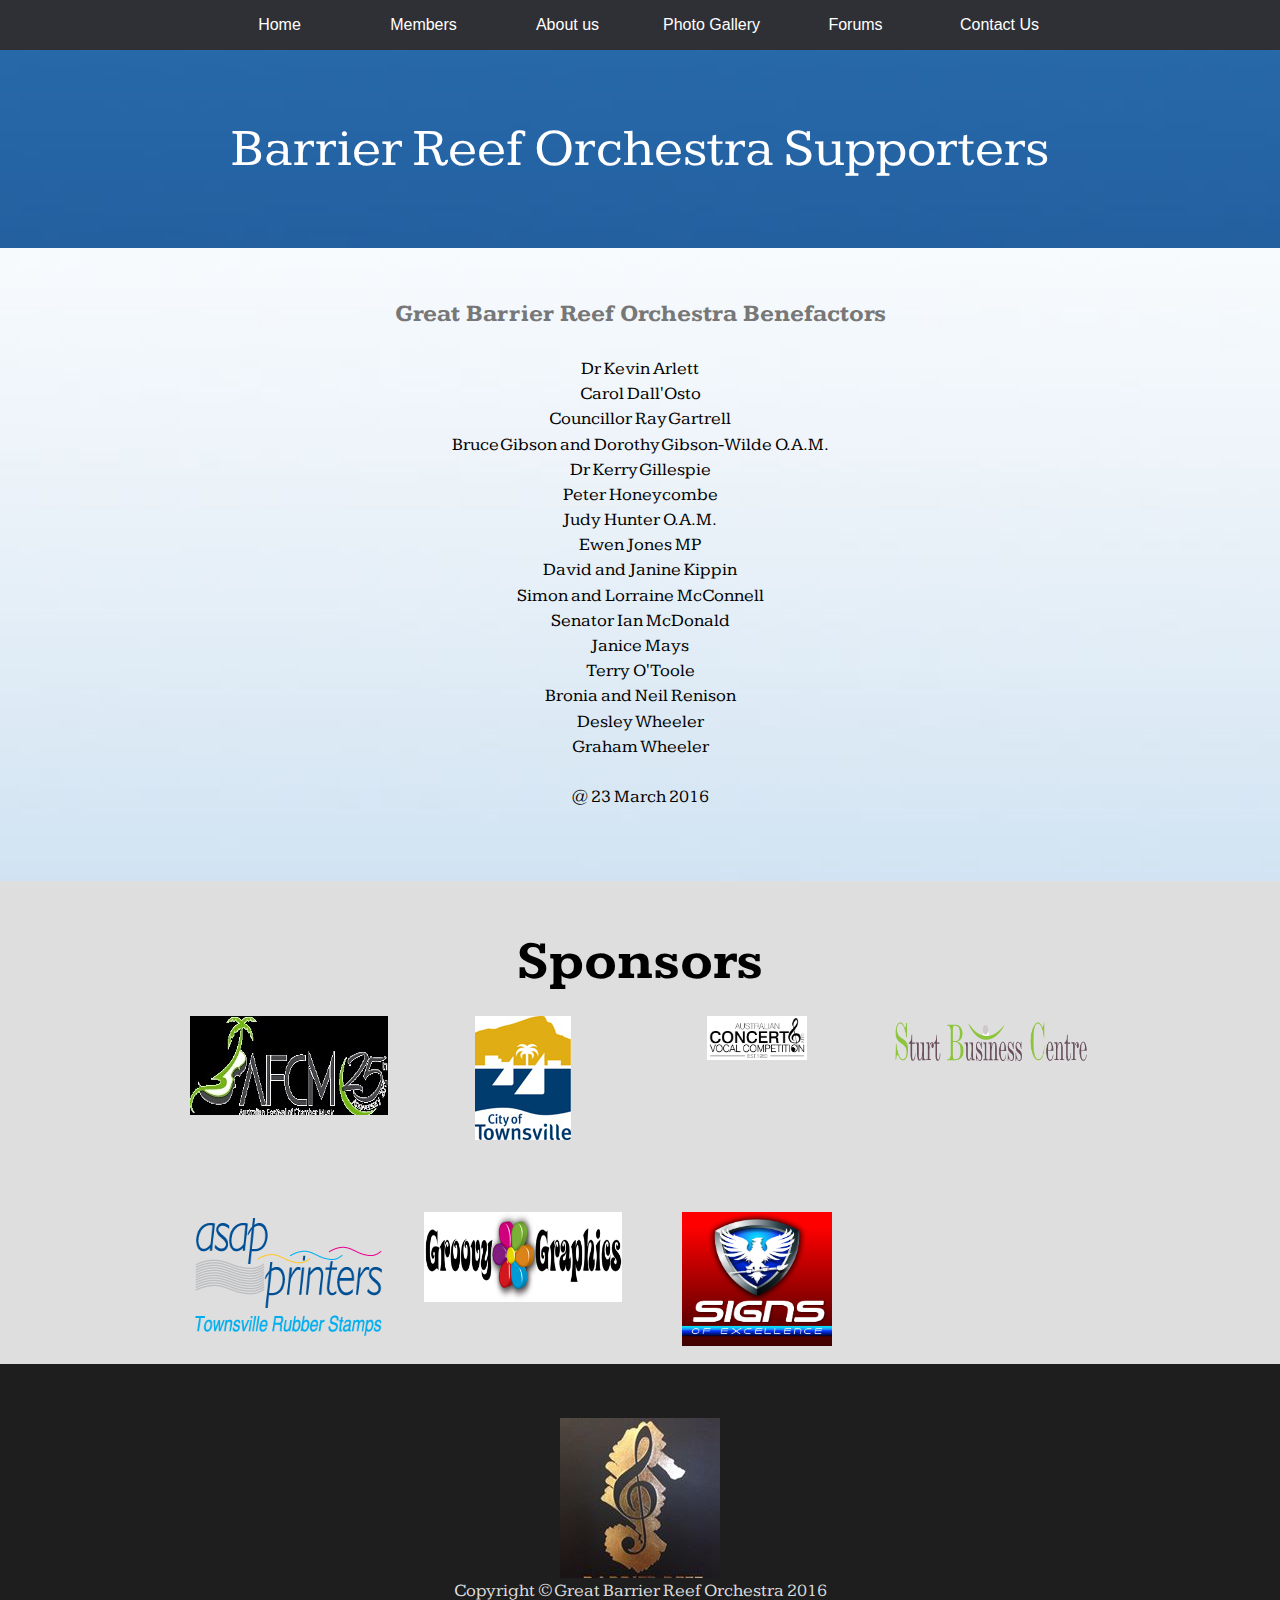
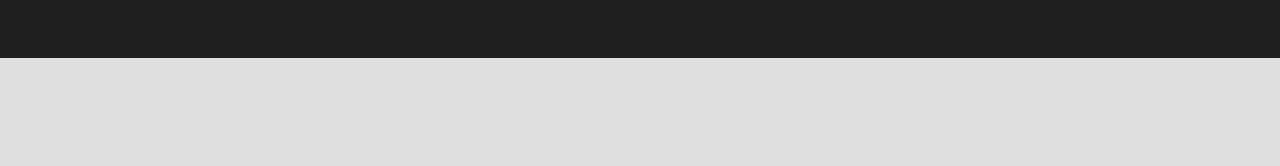
<file: Supporters.html>
<!DOCTYPE html>
<html lang="en">
<head>
	<meta charset="utf-8">
	<title>Barrier Reef Orchestra - Supporters</title>
	<meta name="viewport" content="width=device-width, initial-scale=1">
	<!-- CSS links -->
	<link rel="stylesheet" href="assets/css/base.css">
	<link rel="stylesheet" href="assets/css/layout.css">
	<link rel="stylesheet" href="assets/css/styles.css">
	<link href="http://fonts.googleapis.com/css?family=Kameron:400,700" rel="stylesheet" type="text/css">
	<link href="assets/css/Nav.css" rel="stylesheet" type="text/css">
</head>
<body>
<div class="wrapper">
<div id="menuBackground">
    <div id="menuContainer">
    <label for="show-menu" class="show-menu">Show Menu</label>
    <input type="checkbox" id="show-menu" role="button">
<ul id="menu">
		<li><a href="index.html">Home</a></li>
		<li>
			<a href="#">Members </a>
			<ul class="hidden">
				<li><a href="Supporters.html">Supporters</a></li>
				<li><a href="Players.html">Players</a></li>
                
               
		  </ul>
		</li>
		<li>
			<a href="about us.html">About us </a>
			<ul class="hidden">
			  <li><a href="Rules.html">Rules</a></li>
				
			</ul>
		</li>
		<li><a href="Photo Gallery.html">Photo Gallery</a>
        </li>
        <li><a href="Benefactor.html">Forums</a> </li>
        <li><a href="Contact.html">Contact Us</a> </li>
      </ul>
</div>
<div class="row row-padding-large row-banner">
	<div class="container-narrow">
		<h1 class="banner-text">
			Barrier Reef Orchestra Supporters
		</h1>
	</div>
</div>
<div class="row row-padding row-white">
  <div class="container">
			<h3>
				Great Barrier Reef Orchestra Benefactors 
			</h3>
			<p>
		<br />Dr Kevin Arlett
       <br />Carol Dall'Osto               
       <br />Councillor Ray Gartrell                            
       <br />Bruce Gibson and Dorothy Gibson-Wilde O.A.M.               
       <br />Dr Kerry Gillespie
       <br />Peter Honeycombe                           
       <br />Judy Hunter O.A.M.                       
       <br />Ewen Jones MP               
       <br />David and Janine Kippin               
       <br />Simon and Lorraine McConnell               
       <br />Senator Ian McDonald
       <br />Janice Mays                  
       <br />Terry O'Toole               
       <br />Bronia and Neil Renison               
       <br />Desley Wheeler
       <br />Graham Wheeler
       <br /><br />@ 23 March 2016
			</p>
	</div>
</div>
<div class="row row-padding row-gray">
  <div class="container">
  <h1> Sponsors </h1>
		<div class="col w-1col m-1col">
			
			<p>
			<img src="/assets/img/AFCMlogo-25th.jpg" width="294" height="99" alt=""/> </p>
		</div>
		<div class="col w-1col m-1col">
						
			<p>
				<img src="assets/img/townsville-council-logo.jpg" width="96" height="124" alt=""/>
			</p>
		</div>
		<div class="col w-1col m-1col">
			
			<p>
		    <img src="assets/img/ACVClogo.jpg" width="100" height="44" alt=""/> </p>
		</div>
		<div class="col w-1col m-1col">
			
			<p>
		    <img src="assets/img/sturt-business-centre-logo.png" width="347" height="49" alt=""/> </p>
		</div>
        
	</div>
    <div class="row row-padding row-gray">
  <div class="container">
<div class="col w-1col m-1col">
			
			<p><img src="assets/img/asap-logo.png" width="265" height="131" alt=""/> </p>
		</div>
		<div class="col w-1col m-1col">
						
			<p><img src="assets/img/GG logo for email.jpg" width="354" height="90" alt=""/> </p>
		</div>
		<div class="col w-1col m-1col">
			
			<p><img src="assets/img/SOE new logo 3.jpg" width="150" height="134" alt=""/> </p>
		</div>
		
        
	</div>

    
<div class="row row-padding row-black">
	<div class="container">
		<p class="footer-text">
		  <img src="assets/img/10628292_1555895414631270_6146267109034943218_n.jpg" alt="footer"><br>
			Copyright &copy; Great Barrier Reef Orchestra 2016
		</p>
	</div>
</div>
</div>
</div>
</div>
</div>
</body>

</html>
</file>
<file: assets/css/base.css>
/* -----------------------------------
base styles
----------------------------------- */

html,body
{
	color: #000;
	background: #fff;
}

body
{
	margin: 0;
	padding: 0;
	font: 1.125em/1.4 'Kameron',Georgia,'Times New Roman',Times,serif;
}

h1,h2,h3 { line-height: 1; }

h1
{
	font-size: 3em;
	margin: 0 0 .5em;
}

h2
{
	font-size: 1.5em;
	margin: 0 0 .5em;
}

h3
{
	margin: 0 0 .2em;
	color: #777;
	font-size: 1.33333em;
}

p { margin: 0 0 1em; }

img
{
	max-width: 100%;
	vertical-align: middle;
	border: 0;
}
</file>
<file: assets/css/layout.css>
/* -----------------------------------
rows
----------------------------------- */

.row
{
	clear: both;
	overflow: hidden;
}

/* -----------------------------------
cols
----------------------------------- */

.col
{
	overflow: hidden;
	margin-bottom: 1em;
}

.col p { margin: 0; }
.col:last-child { margin-right: 0; }

/* -----------------------------------
cols-medium
----------------------------------- */

@media (min-width:30em) and (max-width:45em)
{
	.col
	{
		float: left;
		margin-right: 8%;
	}
	
	.m-2col { width: 100%; }
	.m-1col { width: 46%; }
	.col:nth-child(2) { margin-right: 0; }
}

/* -----------------------------------
cols-wide
----------------------------------- */

@media (min-width:45em)
{
	.col
	{
		float: left;
		margin-right: 4%;
	}
	
	.w-4col { width: 100%; }
	.w-3col { width: 74%; }
	.w-2col { width: 48%; }
	.w-1col { width: 22%; }
}
</file>
<file: assets/css/styles.css>
/* -----------------------------------
containers
----------------------------------- */

.container, .container-narrow
{
	margin: 0 auto;
	padding: 0 1.33333em;
}

.container { width: 50em;}
.container-narrow { max-width: 100%; }
.container-facebook-feed { float:left; display:inline-block;}
.container.Players { max-width: auto; }

/* -----------------------------------
rows
----------------------------------- */

/* row-padding */
.row-padding-small { padding: 2em 0; }
.row-padding, .row-padding-large { padding: 1em 0; }

/* row-colors */
.row-white { background-image: url(../img/Background_Images/home%20background.jpg); background-repeat:repeat; -webkit-background-size: contain;
    -moz-background-size: contain; -o-background-size: contain; background-size:cover;}
.row-gray { background: #dedede; }

.row-black
{
	color: #ddd;
	background: #1e1e1e;
}

/* row-banner */
.row-banner
{
	background-color: #003a83;
	background-image:url(../img/Background_Images/page1background.jpg);
	background-repeat:repeat;
	background-position: center;
	background-size: cover;
}

/* -----------------------------------
text
----------------------------------- */

.banner-text, .intro-text, .footer-text 
{
	margin: 0;
	font-weight: normal;
}

.banner-text
{
	color: #fff;
	font-size: 2em;
	align:center;
}

.intro-text { font-size: 1.22222em; }

/* -----------------------------------
row and text medium
----------------------------------- */

@media (min-width: 30em)
{
	.row-padding { padding: 2.5em 0; }
	.row-padding-large { padding: 3.33333em 0; }
	.banner-text, .intro-text, .footer-text { text-align: center; }
	.banner-text { font-size: 2.44444em; }
	.intro-text { font-size: 1.33333em; }
}

/* -----------------------------------
row and text wide
----------------------------------- */

@media (min-width: 50em)
{
	.row-padding { padding: 3em 0; }
	.row-padding-large { padding: 4em 0; }
	.banner-text { font-size: 3em; }
	.intro-text { font-size: 1.5em; }
}

.HomePageContent {
	width: 100%;
}

.content {
	width:45%;
	padding-left:10px;
	text-align:centre;
	display:inline-block;
}

.News {
	float:left;
	width:20%;
	display:inline-block;
}.Players {
	text-align:centre;
}

label {
	float: left;
	width: 150px;
	text-align: center;
	padding-right: 12px;
	margin-top: 12px;
	clear: left;
}

input, textarea {
margin-top:12px
}

form {


margin-left:30%;
margin-right:30%;
}

#Submit
{
	float:right;
}


/* -----------------------------------
Photo Gallery
----------------------------------- */

.gallerycontainer{
	width: 900px;
	position: relative;
	/*Add a height attribute and set to largest image's height to prevent overlaying*/
}

.thumbnail img{
border: 1px solid white;
margin: 0 5px 5px 0;
}

.thumbnail:hover{
background-color: transparent;
}

.thumbnail:hover img{
border: 1px solid blue;
}

.thumbnail span{ /*CSS for enlarged image*/
position: absolute;
background-color: white;
padding: 5px;
left: -1000px;
border: 0px thin line;
visibility: hidden;
color: black;
text-decoration: none;
}

.thumbnail span img{ /*CSS for enlarged image*/
border-width: 0;
padding: 2px;
}

.thumbnail:hover span{ /*CSS for enlarged image*/
visibility: visible;
top: 0;
left: 330px; /*position where enlarged image should offset horizontally */
z-index: 50;
}



/*---------------------/
Image for Home Page
/----------------------*/


.image {
	
}

button.accordion {
    background-color: #eee;
    color: #444;
    cursor: pointer;
    padding: 18px;
    width: 100%;
    border: none;
    text-align: centre;
    outline: none;
    font-size: 15px;
    transition: 0.5s;
}

button.accordion.active, button.accordion:hover {
    background-color: #ddd; 
}

div.panel {
    padding: 0 18px;
    display: none;
    background-color: white;
}

div.panel.show {
    display: block !important;
}
</file>
<file: assets/css/Nav.css>
body {
    margin:0
}

#menuBackground {
    background:#2f3036;
    width:100%;
    height:50px;
    text-align: center;
}
#menuContainer {
    text-align: center;
}
/*Strip the ul of padding and list styling*/
ul {
    list-style-type:none;
    margin:0;
    padding:0;
}

/*Create a horizontal list with spacing*/
li {
    display:inline-block;
    vertical-align: top;
    margin-right:1px;
	
}

/*Style for menu links*/
li a {
    display:block;
    min-width:140px;
    height:50px;
    text-align:center;
    line-height:50px;
    font-family:"Helvetica Neue",Helvetica,Arial,sans-serif;
    color:#fff;
    background:#2f3036;
    text-decoration:none;
    font-size: 1rem;
	
}

/*Hover state for top level links*/
li:hover a {
    background:#19c589
}

/*Style for dropdown links*/
li:hover ul a {
    background:#f3f3f3;
    color:#2f3036;
    height:40px;
    line-height:40px;
	width:100%
}

/*Hover state for dropdown links*/
li:hover ul a:hover {
    background:#19c589;
    color:#fff
}

/*Hide dropdown links until they are needed*/
li ul {
    position: absolute;
    display:none
}

/*Make dropdown links vertical*/
li ul li {
    display:block;
}

/*Prevent text wrapping*/
li ul li a {
    width:auto;
    min-width:100px;
    padding:0 20px
}

/*Display the dropdown on hover*/
ul li a:hover + .hidden,.hidden:hover {
    display:block
}

/*Style 'show menu' label button and hide it by default*/
.show-menu {
    font-family:"Helvetica Neue",Helvetica,Arial,sans-serif;
    text-decoration:none;
    color:#fff;
    background:#19c589;
    text-align:center;
    padding:16px 0;
    display:none;
    width:100%!important
}

/*Hide checkbox*/
input[type=checkbox] {
    display:none
}

/*Show menu when invisible checkbox is checked*/
input[type=checkbox]:checked ~ #menu {
    display:block;
    margin:0 auto
}

/*Responsive Styles*/
@media screen and (max-width : 760px) {
    /*Make dropdown links appear inline*/
    ul {
        position:static;
        display:none;
        white-space: initial;
		
    }

    /*Create vertical spacing*/
    li {
        margin-bottom:1px
    }

    /*Make all menu links full width*/
    ul li,li a {
        width:100%
    }

    /*Display 'show menu' link*/
    .show-menu {
        display:block
    }
}
</file>
